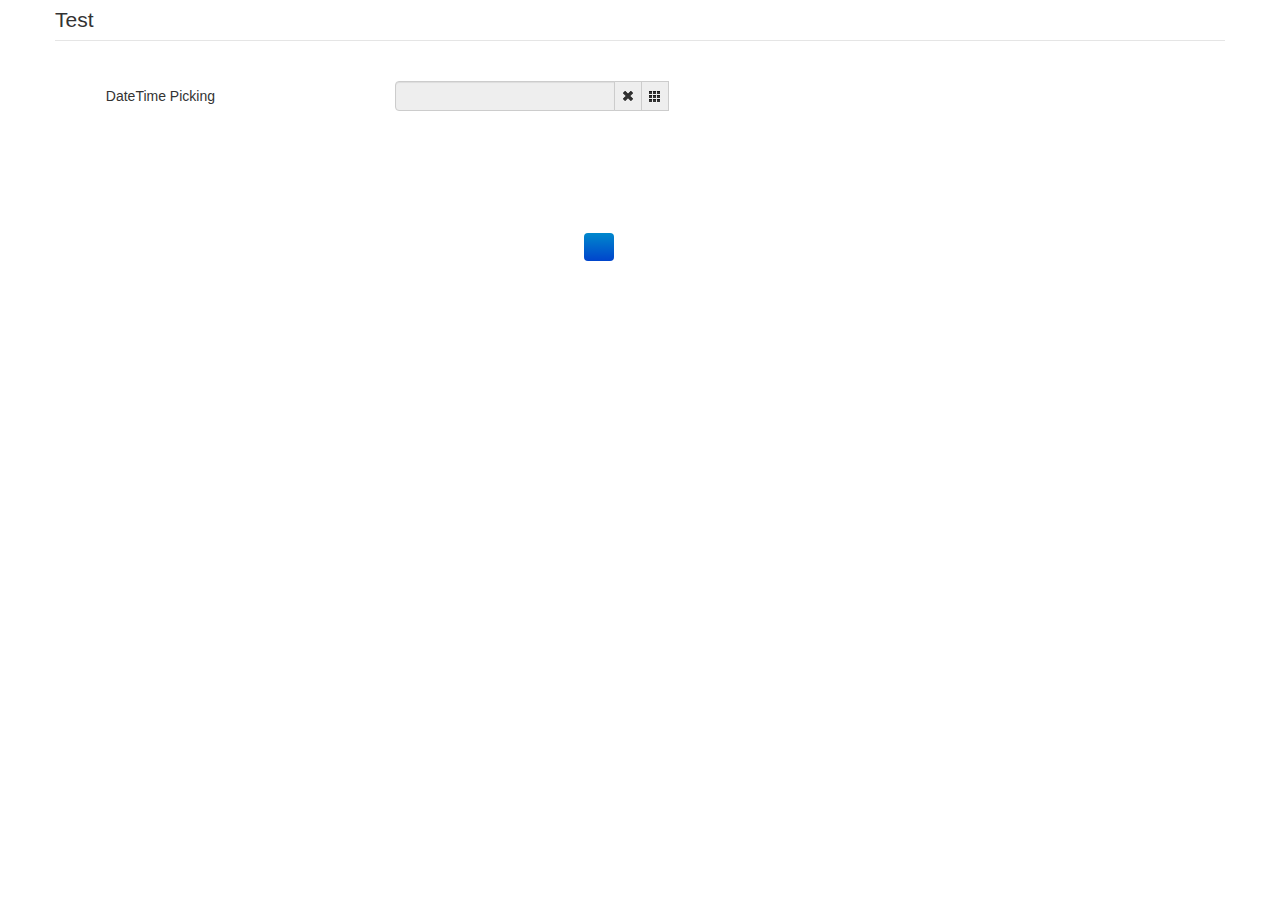
<file: assets/bootstrap-datetimepicker/sample/index.html>
<!DOCTYPE html>
<html>
<head>
    <title></title>
    <link href="./bootstrap/css/bootstrap.min.css" rel="stylesheet" media="screen">
    <link href="../css/datetimepicker.css" rel="stylesheet" media="screen">
</head>

<body>
<div class="container">
    <form action="" class="form-horizontal">
        <fieldset>
            <legend>Test</legend>
            <div class="control-group">
                <label class="control-label">DateTime Picking</label>
                <div class="controls input-append date form_datetime" data-date="1979-09-16T05:25:07Z" data-date-format="dd MM yyyy - HH:ii p" data-link-field="dtp_input1">
                    <input size="16" type="text" value="" readonly>
                    <span class="add-on"><i class="icon-remove"></i></span>
					<span class="add-on"><i class="icon-th"></i></span>
                </div>
				<input type="hidden" id="dtp_input1" value="" /><br/>
            </div>
			<!--div class="control-group">
                <label class="control-label">Date Picking</label>
                <div class="controls input-append date form_date" data-date="" data-date-format="dd MM yyyy" data-link-field="dtp_input2" data-link-format="yyyy-mm-dd">
                    <input size="16" type="text" value="" readonly>
                    <span class="add-on"><i class="icon-remove"></i></span>
					<span class="add-on"><i class="icon-th"></i></span>
                </div>
				<input type="hidden" id="dtp_input2" value="" /><br/>
            </div>
			<div class="control-group">
                <label class="control-label">Time Picking</label>
                <div class="controls input-append date form_time" data-date="" data-date-format="hh:ii" data-link-field="dtp_input3" data-link-format="hh:ii">
                    <input size="16" type="text" value="" readonly>
                    <span class="add-on"><i class="icon-remove"></i></span>
					<span class="add-on"><i class="icon-th"></i></span>
                </div>
				<input type="hidden" id="dtp_input3" value="" /><br/>
            </div-->
        </fieldset>
    </form>
</div>

<script type="text/javascript" src="./jquery/jquery-1.8.3.min.js" charset="UTF-8"></script>
<script type="text/javascript" src="./bootstrap/js/bootstrap.min.js"></script>
<script type="text/javascript" src="../js/bootstrap-datetimepicker.js" charset="UTF-8"></script>
<script type="text/javascript" src="../js/locales/bootstrap-datetimepicker.fr.js" charset="UTF-8"></script>
<script type="text/javascript">
    $('.form_datetime').datetimepicker({
        //language:  'fr',
        weekStart: 1,
        todayBtn:  1,
		autoclose: 1,
		todayHighlight: 1,
		startView: 2,
		forceParse: 0,
        showMeridian: 1
    });
	/*$('.form_date').datetimepicker({
        language:  'fr',
        weekStart: 1,
        todayBtn:  1,
		autoclose: 1,
		todayHighlight: 1,
		startView: 2,
		minView: 2,
		forceParse: 0
    });
	$('.form_time').datetimepicker({
        language:  'fr',
        weekStart: 1,
        todayBtn:  1,
		autoclose: 1,
		todayHighlight: 1,
		startView: 1,
		minView: 0,
		maxView: 1,
		forceParse: 0
    });*/
</script>

</body>
</html>
</file>
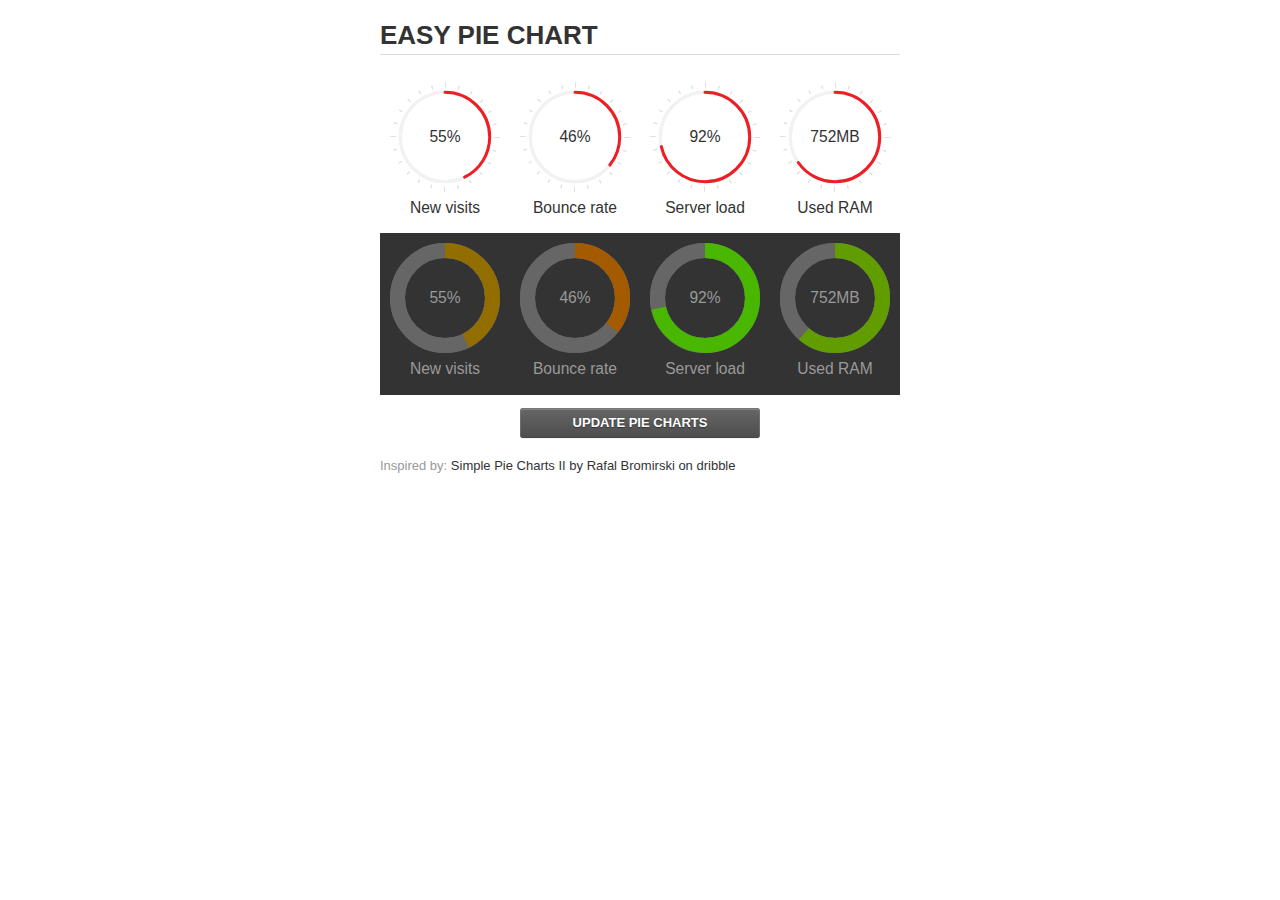
<file: assets/jquery-easy-pie-chart/examples/index.html>
<!doctype html>
<html>
    <head>
        <meta charset="utf-8">
        <title>Easy Pie Chart</title>
        <script type="text/javascript" src="https://ajax.googleapis.com/ajax/libs/jquery/1.7.2/jquery.min.js"></script>
        <script type="text/javascript" src="http://html5shiv.googlecode.com/svn/trunk/html5.js"></script>
        <script type="text/javascript" src="excanvas.js"></script>
        <script type="text/javascript" src="../jquery.easy-pie-chart.js"></script>

        <link rel="stylesheet" type="text/css" href="style.css" media="screen">
        <link rel="stylesheet" type="text/css" href="../jquery.easy-pie-chart.css" media="screen">

        <meta name="viewport" content="width=device-width, initial-scale=1.0">

        <script type="text/javascript">
            var initPieChart = function() {
                $('.percentage').easyPieChart({
                    animate: 1000
                });
                $('.percentage-light').easyPieChart({
                    barColor: function(percent) {
                        percent /= 100;
                        return "rgb(" + Math.round(255 * (1-percent)) + ", " + Math.round(255 * percent) + ", 0)";
                    },
                    trackColor: '#666',
                    scaleColor: false,
                    lineCap: 'butt',
                    lineWidth: 15,
                    animate: 1000
                });

                $('.updateEasyPieChart').on('click', function(e) {
                  e.preventDefault();
                  $('.percentage, .percentage-light').each(function() {
                    var newValue = Math.round(100*Math.random());
                    $(this).data('easyPieChart').update(newValue);
                    $('span', this).text(newValue);
                  });
                });
            };
        </script>
    </head>
    <body onload="initPieChart();">
        <div class="container">
            <h1>EASY PIE CHART</h1>
            <div class="chart">
                <div class="percentage success" data-percent="55"><span>55</span>%</div>
                <div class="label">New visits</div>
            </div>
            <div class="chart">
                <div class="percentage" data-percent="46"><span>46</span>%</div>
                <div class="label">Bounce rate</div>
            </div>
            <div class="chart">
                <div class="percentage" data-percent="92"><span>92</span>%</div>
                <div class="label">Server load</div>
            </div>
            <div class="chart">
                <div class="percentage" data-percent="84"><span>752</span>MB</div>
                <div class="label">Used RAM</div>
            </div>
            <div style="clear:both;"></div>
            <div class="dark">
                <div class="chart">
                    <div id="sparkline_bar" class="percentage-light" data-percent="55"><span>55</span>%</div>
                    <div class="label">New visits</div>
                </div>
                <div class="chart">
                    <div id="sparkline_bar" class="percentage-light" data-percent="46"><span>46</span>%</div>
                    <div class="label">Bounce rate</div>
                </div>
                <div class="chart">
                    <div class="percentage-light" data-percent="92"><span>92</span>%</div>
                    <div class="label">Server load</div>
                </div>
                <div class="chart">
                    <div class="percentage-light" data-percent="84"><span>752</span>MB</div>
                    <div class="label">Used RAM</div>
                </div>
                <div style="clear:both;"></div>
            </div>

            <p><a href="#" class="button updateEasyPieChart">Update pie charts</a></p>

            <p class="credits">Inspired by: <a href="http://drbl.in/ezuc" target="_blank">Simple Pie Charts II by Rafal Bromirski on dribble</a></p>
        </div>
    </body>
</html>
</file>
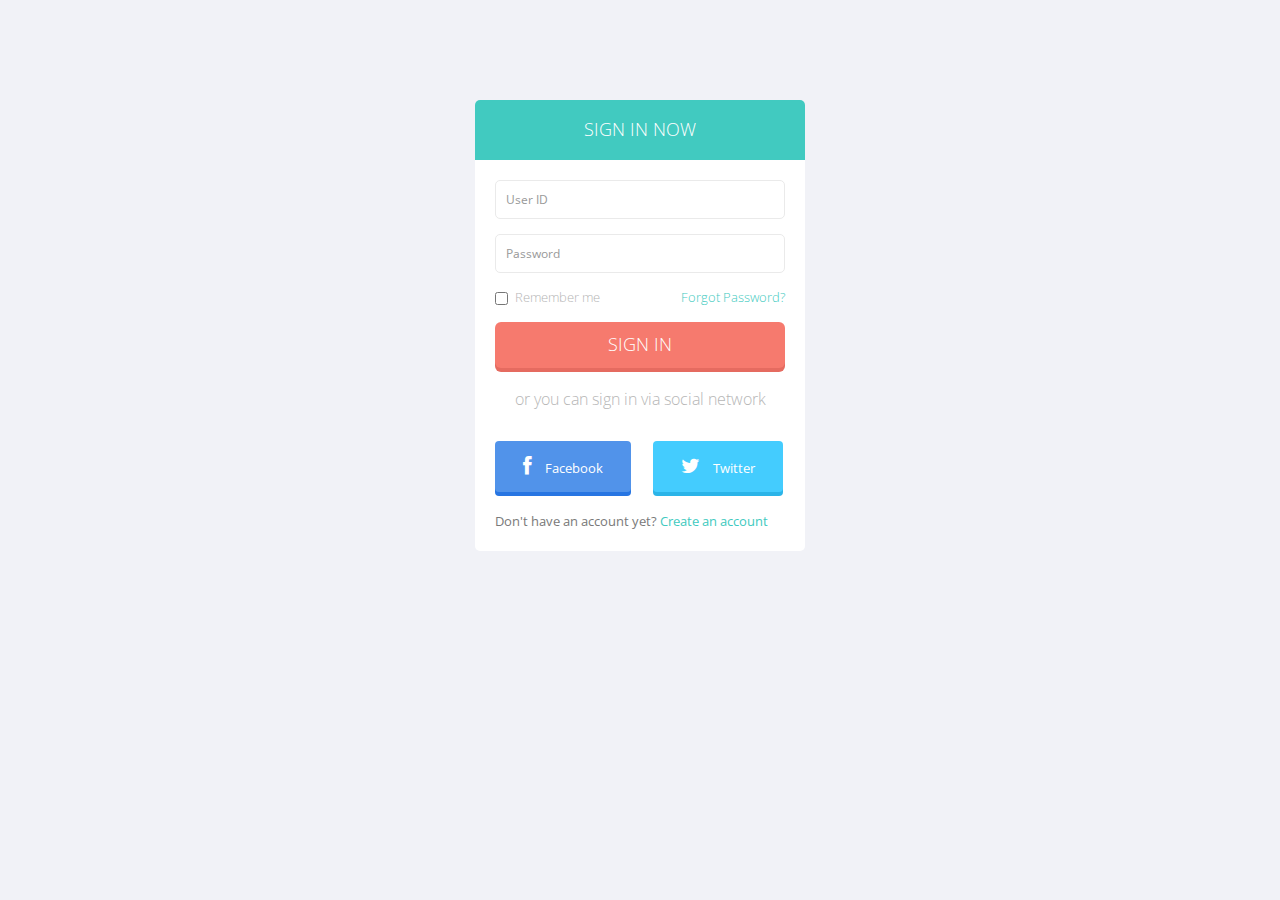
<file: login.html>
<!DOCTYPE html>
<html lang="en">
<head>
    <meta charset="utf-8">
    <meta name="viewport" content="width=device-width, initial-scale=1.0">
    <meta name="description" content="">
    <meta name="author" content="Mosaddek">
    <meta name="keyword" content="FlatLab, Dashboard, Bootstrap, Admin, Template, Theme, Responsive, Fluid, Retina">
    <link rel="shortcut icon" href="img/favicon.png">

    <title>Salemate - login</title>

    <!-- Bootstrap core CSS -->
    <link href="css/bootstrap.min.css" rel="stylesheet">
    <link href="css/bootstrap-reset.css" rel="stylesheet">
    <!--external css-->
    <link href="assets/font-awesome/css/font-awesome.css" rel="stylesheet" />
    <!-- Custom styles for this template -->
    <link href="css/backend-style.css" rel="stylesheet">
    <link href="css/backend-style-responsive.css" rel="stylesheet" />

    <!-- HTML5 shim and Respond.js IE8 support of HTML5 tooltipss and media queries -->
    <!--[if lt IE 9]>
    <script src="js/html5shiv.js"></script>
    <script src="js/respond.min.js"></script>
    <![endif]-->
</head>

  <body class="login-body">

    <div class="container">

      <form class="form-signin" action="index.html">
        <h2 class="form-signin-heading">sign in now</h2>
        <div class="login-wrap">
            <input type="text" class="form-control" placeholder="User ID" autofocus>
            <input type="password" class="form-control" placeholder="Password">
            <label class="checkbox">
                <input type="checkbox" value="remember-me"> Remember me
                <span class="pull-right">
                    <a data-toggle="modal" href="#myModal"> Forgot Password?</a>

                </span>
            </label>
            <button class="btn btn-lg btn-login btn-block" type="submit">Sign in</button>
            <p>or you can sign in via social network</p>
            <div class="login-social-link">
                <a href="index.html" class="facebook">
                    <i class="icon-facebook"></i>
                    Facebook
                </a>
                <a href="index.html" class="twitter">
                    <i class="icon-twitter"></i>
                    Twitter
                </a>
            </div>
            <div class="registration">
                Don't have an account yet?
                <a class="" href="registration.html">
                    Create an account
                </a>
            </div>

        </div>

          <!-- Modal -->
          <div aria-hidden="true" aria-labelledby="myModalLabel" role="dialog" tabindex="-1" id="myModal" class="modal fade">
              <div class="modal-dialog">
                  <div class="modal-content">
                      <div class="modal-header">
                          <button type="button" class="close" data-dismiss="modal" aria-hidden="true">&times;</button>
                          <h4 class="modal-title">Forgot Password ?</h4>
                      </div>
                      <div class="modal-body">
                          <p>Enter your e-mail address below to reset your password.</p>
                          <input type="text" name="email" placeholder="Email" autocomplete="off" class="form-control placeholder-no-fix">

                      </div>
                      <div class="modal-footer">
                          <button data-dismiss="modal" class="btn btn-default" type="button">Cancel</button>
                          <button class="btn btn-success" type="button">Submit</button>
                      </div>
                  </div>
              </div>
          </div>
          <!-- modal -->

      </form>

    </div>



    <!-- js placed at the end of the document so the pages load faster -->
    <script src="js/jquery.js"></script>
    <script src="js/bootstrap.min.js"></script>


  </body>
</html>
</file>
<file: assets/jquery-easy-pie-chart/examples/style.css>
body {
    font: 13px/1.4 'Helvetica Neue', 'Helvetica','Arial', sans-serif;
    color: #333;
}

.container {
    width: 520px;
    margin: auto;
}

h1 {
    border-bottom: 1px solid #d9d9d9;
}

a {
    color: #be2221;
    text-decoration: none;
}

.chart {
    float: left;
    margin: 10px;
}

.percentage,
.label {
    text-align: center;
    color: #333;
    font-weight: 100;
    font-size: 1.2em;
    margin-bottom: 0.3em;
}

.credits {
    padding-top: 0.5em;
    clear: both;
    color: #999;
}

.credits a {
    color: #333;
}

.dark {
    background: #333;
}

.dark .percentage-light,
.dark .label {
    text-align: center;
    color: #999;
    font-weight: 100;
    font-size: 1.2em;
    margin-bottom: 0.3em;
}


.button {
  -webkit-box-shadow: inset 0 0 1px #000, inset 0 1px 0 1px rgba(255,255,255,0.2), 0 1px 1px -1px rgba(0, 0, 0, .5);
  -moz-box-shadow: inset 0 0 1px #000, inset 0 1px 0 1px rgba(255,255,255,0.2), 0 1px 1px -1px rgba(0, 0, 0, .5);
  box-shadow: inset 0 0 1px #000, inset 0 1px 0 1px rgba(255,255,255,0.2), 0 1px 1px -1px rgba(0, 0, 0, .5);
  -webkit-border-radius: 3px;
  -moz-border-radius: 3px;
  border-radius: 3px;
  padding: 6px 20px;
  font-weight: bold;
  text-transform: uppercase;
  display: block;
  margin: auto;
  max-width: 200px;
  text-align: center;
  background-color: #5c5c5c;
  background-image: -moz-linear-gradient(top, #666666, #4d4d4d);
  background-image: -ms-linear-gradient(top, #666666, #4d4d4d);
  background-image: -webkit-gradient(linear, 0 0, 0 100%, from(#666666), to(#4d4d4d));
  background-image: -webkit-linear-gradient(top, #666666, #4d4d4d);
  background-image: -o-linear-gradient(top, #666666, #4d4d4d);
  background-image: linear-gradient(top, #666666, #4d4d4d);
  background-repeat: repeat-x;
  filter: progid:DXImageTransform.Microsoft.gradient(startColorstr='#666666', endColorstr='#4d4d4d', GradientType=0);
  color: #ffffff;
  text-shadow: 0 1px 1px #333333;
}
.button:hover {
  color: #ffffff;
  text-decoration: none;
  background-color: #616161;
  background-image: -moz-linear-gradient(top, #6b6b6b, #525252);
  background-image: -ms-linear-gradient(top, #6b6b6b, #525252);
  background-image: -webkit-gradient(linear, 0 0, 0 100%, from(#6b6b6b), to(#525252));
  background-image: -webkit-linear-gradient(top, #6b6b6b, #525252);
  background-image: -o-linear-gradient(top, #6b6b6b, #525252);
  background-image: linear-gradient(top, #6b6b6b, #525252);
  background-repeat: repeat-x;
  filter: progid:DXImageTransform.Microsoft.gradient(startColorstr='#6b6b6b', endColorstr='#525252', GradientType=0);
}
.button:active {
  background-color: #575757;
  background-image: -moz-linear-gradient(top, #616161, #474747);
  background-image: -ms-linear-gradient(top, #616161, #474747);
  background-image: -webkit-gradient(linear, 0 0, 0 100%, from(#616161), to(#474747));
  background-image: -webkit-linear-gradient(top, #616161, #474747);
  background-image: -o-linear-gradient(top, #616161, #474747);
  background-image: linear-gradient(top, #616161, #474747);
  background-repeat: repeat-x;
  filter: progid:DXImageTransform.Microsoft.gradient(startColorstr='#616161', endColorstr='#474747', GradientType=0);
  -webkit-transform: translate(0, 1px);
  -moz-transform: translate(0, 1px);
  -ms-transform: translate(0, 1px);
  -o-transform: translate(0, 1px);
  transform: translate(0, 1px);
}
.button:disabled {
  background-color: #dddddd;
  background-image: -moz-linear-gradient(top, #e7e7e7, #cdcdcd);
  background-image: -ms-linear-gradient(top, #e7e7e7, #cdcdcd);
  background-image: -webkit-gradient(linear, 0 0, 0 100%, from(#e7e7e7), to(#cdcdcd));
  background-image: -webkit-linear-gradient(top, #e7e7e7, #cdcdcd);
  background-image: -o-linear-gradient(top, #e7e7e7, #cdcdcd);
  background-image: linear-gradient(top, #e7e7e7, #cdcdcd);
  background-repeat: repeat-x;
  filter: progid:DXImageTransform.Microsoft.gradient(startColorstr='#e7e7e7', endColorstr='#cdcdcd', GradientType=0);
  color: #939393;
  text-shadow: 0 1px 1px #fff;
}

@media screen and (max-device-width: 480px) {
  .container{
    width: 100%;
  }
}
</file>
<file: css/backend-style-responsive.css>
@media (min-width: 980px) {
    /*-----*/
    .custom-bar-chart {
        margin-bottom: 40px;
    }
}

@media (min-width: 768px) and (max-width: 979px) {

    .mail-box .sm-side {
        width: 30%;
    }

    .mail-box .lg-side {
        width: 70%;
    }
    /*-----*/
    .custom-bar-chart {
        margin-bottom: 40px;
    }

}

@media (max-width: 768px) {

    .header {
        position: absolute;
    }

    /*sidebar*/

    #sidebar {
        height: auto;
        overflow: hidden;
        position: absolute;
        width: 100%;
        z-index: 1001;
    }


    /* body container */
    #main-content {
        margin: 0px!important;
        position: none !important;
    }

    #sidebar > ul > li > a > span {
        line-height: 35px;
    }

    #sidebar > ul > li {
        margin: 0 10px 5px 10px;
    }
    #sidebar > ul > li > a {
        height:35px;
        line-height:35px;
        padding: 0 10px;
        text-align: left;
    }
    #sidebar > ul > li > a i{
        /*display: none !important;*/
    }

    .mail-info, .mail-info:hover {
        display: none !important;
    }
    #sidebar ul > li > a .arrow, #sidebar > ul > li > a .arrow.open {
        margin-right: 10px;
        margin-top: 15px;
    }

    #sidebar ul > li.active > a .arrow, #sidebar ul > li > a:hover .arrow, #sidebar ul > li > a:focus .arrow,
    #sidebar > ul > li.active > a .arrow.open, #sidebar > ul > li > a:hover .arrow.open, #sidebar > ul > li > a:focus .arrow.open{
        margin-top: 15px;
    }

    #sidebar > ul > li > a, #sidebar > ul > li > ul.sub > li {
        width: 100%;
    }
    #sidebar > ul > li > ul.sub > li > a {
        background: transparent !important ;
    }
    #sidebar > ul > li > ul.sub > li > a:hover {
        /*background: #4A8BC2 !important ;*/
    }


    /* sidebar */
    #sidebar {
        margin: 0px !important;
    }

    /* sidebar collabler */
    #sidebar .btn-navbar.collapsed .arrow {
        display: none;
    }

    #sidebar .btn-navbar .arrow {
        position: absolute;
        right: 35px;
        width: 0;
        height: 0;
        top:48px;
        border-bottom: 15px solid #282e36;
        border-left: 15px solid transparent;
        border-right: 15px solid transparent;
    }


    /*---------*/

    .btn {
        margin-bottom: 5px;
    }


    .mail-box aside {
        display: block;
    }

    .mail-box .sm-side , .mail-box .lg-side{
        width: 100% ;
    }

    /* full calendar fix */
    .fc-header-right {
        left:25px;
        position: absolute;
    }

    .fc-header-left .fc-button {
        margin: 0px !important;
        top: -10px !important;
    }

    .fc-header-right .fc-button {
        margin: 0px !important;
        top: -50px !important;
    }

    .fc-state-active, .fc-state-active .fc-button-inner, .fc-state-hover, .fc-state-hover .fc-button-inner {
        background: none !important;
        color: #FFFFFF !important;
    }

    .fc-state-default, .fc-state-default .fc-button-inner {
        background: none !important;
    }

    .fc-button {
        border: none !important;
        margin-right: 2px;
    }

    .fc-view {
        top: 0px !important;
    }

    .fc-button .fc-button-inner {
        margin: 0px !important;
        padding: 2px !important;
        border: none !important;
        margin-right: 2px !important;
        background-color: #fafafa !important;
        background-image: -moz-linear-gradient(top, #fafafa, #efefef) !important;
        background-image: -webkit-gradient(linear, 0 0, 0 100%, from(#fafafa), to(#efefef)) !important;
        background-image: -webkit-linear-gradient(top, #fafafa, #efefef) !important;
        background-image: -o-linear-gradient(top, #fafafa, #efefef) !important;
        background-image: linear-gradient(to bottom, #fafafa, #efefef) !important;
        filter: progid:dximagetransform.microsoft.gradient(startColorstr='#fafafa', endColorstr='#efefef', GradientType=0) !important;
        -webkit-box-shadow: 0 1px 0px rgba(255, 255, 255, .8) !important;
        -moz-box-shadow: 0 1px 0px rgba(255, 255, 255, .8) !important;
        box-shadow: 0 1px 0px rgba(255, 255, 255, .8) !important;
        -webkit-border-radius: 3px !important;
        -moz-border-radius: 3px !important;
        border-radius: 3px !important;
        color: #646464 !important;
        border: 1px solid #ddd !important;
        text-shadow: 0 1px 0px rgba(255, 255, 255, .6) !important;
        text-align: center;
    }

    .fc-button.fc-state-disabled .fc-button-inner {
        color: #bcbbbb !important;
    }

    .fc-button.fc-state-active .fc-button-inner {
        background-color: #e5e4e4 !important;
        background-image: -moz-linear-gradient(top, #e5e4e4, #dddcdc) !important;
        background-image: -webkit-gradient(linear, 0 0, 0 100%, from(#e5e4e4), to(#dddcdc)) !important;
        background-image: -webkit-linear-gradient(top, #e5e4e4, #dddcdc) !important;
        background-image: -o-linear-gradient(top, #e5e4e4, #dddcdc) !important;
        background-image: linear-gradient(to bottom, #e5e4e4, #dddcdc) !important;
        filter: progid:dximagetransform.microsoft.gradient(startColorstr='#e5e4e4', endColorstr='#dddcdc', GradientType=0) !important;
    }

    .fc-content {
        margin-top: 50px;
    }

    .fc-header-title h2 {
        line-height: 40px !important;
        font-size: 12px !important;
    }

    .fc-header {
        margin-bottom:0px !important;
    }

    /*--*/

    /*.chart-position {*/
        /*margin-top: 0px;*/
    /*}*/

    .timeline-desk .album a {
        margin-bottom: 5px;
        margin-right: 4px;
    }

    .stepy-titles li {
        margin: 10px 3px;
    }

    .mail-option .btn {
        margin-bottom: 0;
    }

    .boxed-page .container #sidebar {
        position:absolute;
    }

    /*--horizontal menu--*/
    .full-width .navbar-toggle {
        border: 1px solid #eaeaea;
    }
    .full-width .navbar-toggle .icon-bar {
        background: #c7c7c7;
    }

    .full-width .navbar-toggle {
        float: left;
        margin-top: 12px;
    }

    .horizontal-menu {
        float: left;
        margin-left:0px;
        width: 70%;
        margin-top: 10px;
    }

    .top-nav {
        position: absolute;
        right: 10px;
        top: 0px;
    }

    .horizontal-menu .navbar-nav > li > a {
        padding-bottom: 10px;
        padding-top: 10px;
    }
    /*-----*/
    .custom-bar-chart {
        margin-bottom: 40px;
    }

    /*menu icon plus minus*/
    .dcjq-icon {
        top: 10px;
    }
    ul.sidebar-menu li ul.sub li a {
        padding: 0;
    }

    /*---*/

    .img-responsive {
        width: 100%;
    }

}



@media (max-width: 480px) {

    .notify-row, .search, .dont-show , .inbox-head .sr-input, .inbox-head .sr-btn{
        display: none;
    }

    .mail-box aside {
        display: block;
    }

    .mail-box .sm-side , .mail-box .lg-side{
        width: 100% ;
    }

    #top_menu .nav > li, ul.top-menu > li {
        float: right;
    }
    .hidden-phone {
        display: none !important;
    }

    .dataTables_filter {
        float: left;
    }

    .dataTables_info {
        margin-bottom: 10px;
    }

    .mail-option .btn {
        margin-bottom: 0;
    }

    .mail-option .inbox-pagination {
        margin-top: 10px;
        float: left;
    }

    .chart-position {
       margin-top: 0px;
     }
    /*--horizontal menu--*/
    .full-width .navbar-toggle {
        border: 1px solid #eaeaea;
    }
    .full-width .navbar-toggle .icon-bar {
        background: #c7c7c7;
    }

    .full-width .navbar-toggle {
        float: left;
        margin-top: 12px;
    }

    .horizontal-menu {
        float: left;
        margin-left:0px;
        width: 100%;
    }

    .top-nav {
        position: absolute;
        right: 10px;
        top: 0px;
    }

    .horizontal-menu .navbar-nav > li > a {
        padding-bottom: 10px;
        padding-top: 10px;
    }

    .ms-container {
        width: 100%;
    }
}

@media (max-width:320px) {
    .login-social-link a {
        padding: 15px 17px !important;
    }

    .notify-row, .search, .dont-show, .inbox-head .sr-input, .inbox-head .sr-btn {
        display: none;
    }

    .mail-box aside {
        display: block ;
    }

    .mail-box .sm-side , .mail-box .lg-side{
        width: 100% ;
    }

    #top_menu .nav > li, ul.top-menu > li {
        float: right;
    }

    .hidden-phone {
        display: none !important;
    }

    .dataTables_filter {
        float: left;
    }

    .dataTables_info {
        margin-bottom: 10px;
    }

    .mail-option .btn {
        margin-bottom: 0;
    }

    .mail-option .inbox-pagination {
        margin-top: 10px;
        float: left;
    }

    .chart-position {
        margin-top: 0px;
    }

    .lock-wrapper {
        margin: 10% auto;
        max-width: 310px;
    }
    .lock-input {
        width: 82%;
    }
}
</file>
<file: assets/bootstrap-datetimepicker/css/datetimepicker.css>
/*!
 * Datetimepicker for Bootstrap
 *
 * Copyright 2012 Stefan Petre
 * Improvements by Andrew Rowls
 * Licensed under the Apache License v2.0
 * http://www.apache.org/licenses/LICENSE-2.0
 *
 */
.datetimepicker {
  padding: 4px;
  margin-top: 1px;
  -webkit-border-radius: 4px;
  -moz-border-radius: 4px;
  border-radius: 4px;
  direction: ltr;
  /*.dow {
		border-top: 1px solid #ddd !important;
	}*/

}
.datetimepicker-inline {
  width: 220px;
}
.datetimepicker.datetimepicker-rtl {
  direction: rtl;
}
.datetimepicker.datetimepicker-rtl table tr td span {
  float: right;
}
.datetimepicker-dropdown, .datetimepicker-dropdown-left {
  top: 0;
  left: 0;
}
[class*=" datetimepicker-dropdown"]:before {
  content: '';
  display: inline-block;
  border-left: 7px solid transparent;
  border-right: 7px solid transparent;
  border-bottom: 7px solid #ccc;
  border-bottom-color: rgba(0, 0, 0, 0.2);
  position: absolute;
}
[class*=" datetimepicker-dropdown"]:after {
  content: '';
  display: inline-block;
  border-left: 6px solid transparent;
  border-right: 6px solid transparent;
  border-bottom: 6px solid #ffffff;
  position: absolute;
}
[class*=" datetimepicker-dropdown-top"]:before {
  content: '';
  display: inline-block;
  border-left: 7px solid transparent;
  border-right: 7px solid transparent;
  border-top: 7px solid #ccc;
  border-top-color: rgba(0, 0, 0, 0.2);
  border-bottom: 0;
}
[class*=" datetimepicker-dropdown-top"]:after {
  content: '';
  display: inline-block;
  border-left: 6px solid transparent;
  border-right: 6px solid transparent;
  border-top: 6px solid #ffffff;
  border-bottom: 0;
}
.datetimepicker-dropdown-bottom-left:before {
  top: -7px;
  right: 6px;
}
.datetimepicker-dropdown-bottom-left:after {
  top: -6px;
  right: 7px;
}
.datetimepicker-dropdown-bottom-right:before {
  top: -7px;
  left: 6px;
}
.datetimepicker-dropdown-bottom-right:after {
  top: -6px;
  left: 7px;
}
.datetimepicker-dropdown-top-left:before {
  bottom: -7px;
  right: 6px;
}
.datetimepicker-dropdown-top-left:after {
  bottom: -6px;
  right: 7px;
}
.datetimepicker-dropdown-top-right:before {
  bottom: -7px;
  left: 6px;
}
.datetimepicker-dropdown-top-right:after {
  bottom: -6px;
  left: 7px;
}
.datetimepicker > div {
  display: none;
}
.datetimepicker.minutes div.datetimepicker-minutes {
    display: block;
}
.datetimepicker.hours div.datetimepicker-hours {
    display: block;
}
.datetimepicker.days div.datetimepicker-days {
    display: block;
}
.datetimepicker.months div.datetimepicker-months {
  display: block;
}
.datetimepicker.years div.datetimepicker-years {
  display: block;
}
.datetimepicker table {
  margin: 0;
}
.datetimepicker  td,
.datetimepicker th {
  text-align: center;
  width: 20px;
  height: 20px;
  -webkit-border-radius: 4px;
  -moz-border-radius: 4px;
  border-radius: 4px;
  border: none;
}
.table-striped .datetimepicker table tr td,
.table-striped .datetimepicker table tr th {
  background-color: transparent;
}
.datetimepicker table tr td.minute:hover {
    background: #eeeeee;
    cursor: pointer;
}
.datetimepicker table tr td.hour:hover {
    background: #eeeeee;
    cursor: pointer;
}
.datetimepicker table tr td.day:hover {
    background: #eeeeee;
    cursor: pointer;
}
.datetimepicker table tr td.old,
.datetimepicker table tr td.new {
  color: #999999;
}
.datetimepicker table tr td.disabled,
.datetimepicker table tr td.disabled:hover {
  background: none;
  color: #999999;
  cursor: default;
}
.datetimepicker table tr td.today,
.datetimepicker table tr td.today:hover,
.datetimepicker table tr td.today.disabled,
.datetimepicker table tr td.today.disabled:hover {
  background-color: #fde19a;
  background-image: -moz-linear-gradient(top, #fdd49a, #fdf59a);
  background-image: -ms-linear-gradient(top, #fdd49a, #fdf59a);
  background-image: -webkit-gradient(linear, 0 0, 0 100%, from(#fdd49a), to(#fdf59a));
  background-image: -webkit-linear-gradient(top, #fdd49a, #fdf59a);
  background-image: -o-linear-gradient(top, #fdd49a, #fdf59a);
  background-image: linear-gradient(top, #fdd49a, #fdf59a);
  background-repeat: repeat-x;
  filter: progid:DXImageTransform.Microsoft.gradient(startColorstr='#fdd49a', endColorstr='#fdf59a', GradientType=0);
  border-color: #fdf59a #fdf59a #fbed50;
  border-color: rgba(0, 0, 0, 0.1) rgba(0, 0, 0, 0.1) rgba(0, 0, 0, 0.25);
  filter: progid:DXImageTransform.Microsoft.gradient(enabled=false);
}
.datetimepicker table tr td.today:hover,
.datetimepicker table tr td.today:hover:hover,
.datetimepicker table tr td.today.disabled:hover,
.datetimepicker table tr td.today.disabled:hover:hover,
.datetimepicker table tr td.today:active,
.datetimepicker table tr td.today:hover:active,
.datetimepicker table tr td.today.disabled:active,
.datetimepicker table tr td.today.disabled:hover:active,
.datetimepicker table tr td.today.active,
.datetimepicker table tr td.today:hover.active,
.datetimepicker table tr td.today.disabled.active,
.datetimepicker table tr td.today.disabled:hover.active,
.datetimepicker table tr td.today.disabled,
.datetimepicker table tr td.today:hover.disabled,
.datetimepicker table tr td.today.disabled.disabled,
.datetimepicker table tr td.today.disabled:hover.disabled,
.datetimepicker table tr td.today[disabled],
.datetimepicker table tr td.today:hover[disabled],
.datetimepicker table tr td.today.disabled[disabled],
.datetimepicker table tr td.today.disabled:hover[disabled] {
  background-color: #fdf59a;
}
.datetimepicker table tr td.today:active,
.datetimepicker table tr td.today:hover:active,
.datetimepicker table tr td.today.disabled:active,
.datetimepicker table tr td.today.disabled:hover:active,
.datetimepicker table tr td.today.active,
.datetimepicker table tr td.today:hover.active,
.datetimepicker table tr td.today.disabled.active,
.datetimepicker table tr td.today.disabled:hover.active {
  background-color: #fbf069 \9;
}
.datetimepicker table tr td.active,
.datetimepicker table tr td.active:hover,
.datetimepicker table tr td.active.disabled,
.datetimepicker table tr td.active.disabled:hover {
  background-color: #006dcc;
  background-image: -moz-linear-gradient(top, #0088cc, #0044cc);
  background-image: -ms-linear-gradient(top, #0088cc, #0044cc);
  background-image: -webkit-gradient(linear, 0 0, 0 100%, from(#0088cc), to(#0044cc));
  background-image: -webkit-linear-gradient(top, #0088cc, #0044cc);
  background-image: -o-linear-gradient(top, #0088cc, #0044cc);
  background-image: linear-gradient(top, #0088cc, #0044cc);
  background-repeat: repeat-x;
  filter: progid:DXImageTransform.Microsoft.gradient(startColorstr='#0088cc', endColorstr='#0044cc', GradientType=0);
  border-color: #0044cc #0044cc #002a80;
  border-color: rgba(0, 0, 0, 0.1) rgba(0, 0, 0, 0.1) rgba(0, 0, 0, 0.25);
  filter: progid:DXImageTransform.Microsoft.gradient(enabled=false);
  color: #fff;
  text-shadow: 0 -1px 0 rgba(0, 0, 0, 0.25);
}
.datetimepicker table tr td.active:hover,
.datetimepicker table tr td.active:hover:hover,
.datetimepicker table tr td.active.disabled:hover,
.datetimepicker table tr td.active.disabled:hover:hover,
.datetimepicker table tr td.active:active,
.datetimepicker table tr td.active:hover:active,
.datetimepicker table tr td.active.disabled:active,
.datetimepicker table tr td.active.disabled:hover:active,
.datetimepicker table tr td.active.active,
.datetimepicker table tr td.active:hover.active,
.datetimepicker table tr td.active.disabled.active,
.datetimepicker table tr td.active.disabled:hover.active,
.datetimepicker table tr td.active.disabled,
.datetimepicker table tr td.active:hover.disabled,
.datetimepicker table tr td.active.disabled.disabled,
.datetimepicker table tr td.active.disabled:hover.disabled,
.datetimepicker table tr td.active[disabled],
.datetimepicker table tr td.active:hover[disabled],
.datetimepicker table tr td.active.disabled[disabled],
.datetimepicker table tr td.active.disabled:hover[disabled] {
  background-color: #0044cc;
}
.datetimepicker table tr td.active:active,
.datetimepicker table tr td.active:hover:active,
.datetimepicker table tr td.active.disabled:active,
.datetimepicker table tr td.active.disabled:hover:active,
.datetimepicker table tr td.active.active,
.datetimepicker table tr td.active:hover.active,
.datetimepicker table tr td.active.disabled.active,
.datetimepicker table tr td.active.disabled:hover.active {
  background-color: #003399 \9;
}
.datetimepicker table tr td span {
  display: block;
  width: 23%;
  height: 54px;
  line-height: 54px;
  float: left;
  margin: 1%;
  cursor: pointer;
  -webkit-border-radius: 4px;
  -moz-border-radius: 4px;
  border-radius: 4px;
}
.datetimepicker .datetimepicker-hours span {
  height: 26px;
  line-height: 26px;
}
.datetimepicker .datetimepicker-hours table tr td span.hour_am,
.datetimepicker .datetimepicker-hours table tr td span.hour_pm {
  width: 14.6%;
}
.datetimepicker .datetimepicker-hours fieldset legend,
.datetimepicker .datetimepicker-minutes fieldset legend {
  margin-bottom: inherit;
  line-height: 30px;
}
.datetimepicker .datetimepicker-minutes span {
  height: 26px;
  line-height: 26px;
}
.datetimepicker table tr td span:hover {
  background: #eeeeee;
}
.datetimepicker table tr td span.disabled,
.datetimepicker table tr td span.disabled:hover {
  background: none;
  color: #999999;
  cursor: default;
}
.datetimepicker table tr td span.active,
.datetimepicker table tr td span.active:hover,
.datetimepicker table tr td span.active.disabled,
.datetimepicker table tr td span.active.disabled:hover {
  background-color: #006dcc;
  background-image: -moz-linear-gradient(top, #0088cc, #0044cc);
  background-image: -ms-linear-gradient(top, #0088cc, #0044cc);
  background-image: -webkit-gradient(linear, 0 0, 0 100%, from(#0088cc), to(#0044cc));
  background-image: -webkit-linear-gradient(top, #0088cc, #0044cc);
  background-image: -o-linear-gradient(top, #0088cc, #0044cc);
  background-image: linear-gradient(top, #0088cc, #0044cc);
  background-repeat: repeat-x;
  filter: progid:DXImageTransform.Microsoft.gradient(startColorstr='#0088cc', endColorstr='#0044cc', GradientType=0);
  border-color: #0044cc #0044cc #002a80;
  border-color: rgba(0, 0, 0, 0.1) rgba(0, 0, 0, 0.1) rgba(0, 0, 0, 0.25);
  filter: progid:DXImageTransform.Microsoft.gradient(enabled=false);
  color: #fff;
  text-shadow: 0 -1px 0 rgba(0, 0, 0, 0.25);
}
.datetimepicker table tr td span.active:hover,
.datetimepicker table tr td span.active:hover:hover,
.datetimepicker table tr td span.active.disabled:hover,
.datetimepicker table tr td span.active.disabled:hover:hover,
.datetimepicker table tr td span.active:active,
.datetimepicker table tr td span.active:hover:active,
.datetimepicker table tr td span.active.disabled:active,
.datetimepicker table tr td span.active.disabled:hover:active,
.datetimepicker table tr td span.active.active,
.datetimepicker table tr td span.active:hover.active,
.datetimepicker table tr td span.active.disabled.active,
.datetimepicker table tr td span.active.disabled:hover.active,
.datetimepicker table tr td span.active.disabled,
.datetimepicker table tr td span.active:hover.disabled,
.datetimepicker table tr td span.active.disabled.disabled,
.datetimepicker table tr td span.active.disabled:hover.disabled,
.datetimepicker table tr td span.active[disabled],
.datetimepicker table tr td span.active:hover[disabled],
.datetimepicker table tr td span.active.disabled[disabled],
.datetimepicker table tr td span.active.disabled:hover[disabled] {
  background-color: #0044cc;
}
.datetimepicker table tr td span.active:active,
.datetimepicker table tr td span.active:hover:active,
.datetimepicker table tr td span.active.disabled:active,
.datetimepicker table tr td span.active.disabled:hover:active,
.datetimepicker table tr td span.active.active,
.datetimepicker table tr td span.active:hover.active,
.datetimepicker table tr td span.active.disabled.active,
.datetimepicker table tr td span.active.disabled:hover.active {
  background-color: #003399 \9;
}
.datetimepicker table tr td span.old {
  color: #999999;
}
.datetimepicker th.switch {
  width: 145px;
}
.datetimepicker thead tr:first-child th,
.datetimepicker tfoot tr:first-child th {
  cursor: pointer;
}
.datetimepicker thead tr:first-child th:hover,
.datetimepicker tfoot tr:first-child th:hover {
  background: #eeeeee;
}
.input-append.date .add-on i,
.input-prepend.date .add-on i {
  cursor: pointer;
  width: 14px;
  height: 14px;
}
</file>
<file: css/backend-style.css>
/*
Template Name: Flat Lab Dashboard build with Bootstrap v3.0.2
Template Version: 1.2.0
Author: Mosaddek Hossain
Website: http://thevectorlab.net/
*/

/* Import fonts */
@import url(http://fonts.googleapis.com/css?family=Open+Sans:400,300,300italic,400italic,600,600italic,700,700italic,800,800italic);

body {
    color: #797979;
    background: #f1f2f7;
    font-family: 'Open Sans', sans-serif;
    padding: 0px !important;
    margin: 0px !important;
    font-size:13px;
}

ul li {
    list-style: none;
}

a, a:hover, a:focus {
    text-decoration: none;
    outline: none;
}
::selection {

    background: #FF6C60;
    color: #fff;
}
::-moz-selection {
    background: #FF6C60;
    color: #fff;
}

#container {
    width: 100%;
    height: 100%;
}

/*login page*/

.login-body {
    background-color: #f1f2f7;
}

.form-signin {
    max-width: 330px;
    margin: 100px auto 0;
    background: #fff;
    border-radius: 5px;
    -webkit-border-radius: 5px;
}

.form-signin h2.form-signin-heading {
    margin: 0;
    padding:20px 15px;
    text-align: center;
    background: #41cac0;
    border-radius: 5px 5px 0 0;
    -webkit-border-radius: 5px 5px 0 0;
    color: #fff;
    font-size: 18px;
    text-transform: uppercase;
    font-weight: 300;
    font-family: 'Open Sans', sans-serif;
}

.form-signin .checkbox {
    margin-bottom: 14px;
}
.form-signin .checkbox {
    font-weight: normal;
    color: #b6b6b6;
    font-weight: 300;
    font-family: 'Open Sans', sans-serif;
}
.form-signin .form-control {
    position: relative;
    font-size: 16px;
    height: auto;
    padding: 10px;
    -webkit-box-sizing: border-box;
    -moz-box-sizing: border-box;
    box-sizing: border-box;
}
.form-signin .form-control:focus {
    z-index: 2;
}
.form-signin input[type="text"], .form-signin input[type="password"] {
    margin-bottom: 15px;
    border-radius: 5px;
    -webkit-border-radius: 5px;
    border: 1px solid #eaeaea;
    box-shadow: none;
    font-size: 12px;
}

.form-signin .btn-login {
    background: #f67a6e;
    color: #fff;
    text-transform: uppercase;
    font-weight: 300;
    font-family: 'Open Sans', sans-serif;
    box-shadow: 0 4px #e56b60;
    margin-bottom: 20px;
}

.form-signin p {
    text-align: center;
    color: #b6b6b6;
    font-size: 16px;
    font-weight: 300;
}

.form-signin a {
    color: #41cac0;
}

.form-signin a:hover {
    color: #b6b6b6;
}

.login-wrap {
    padding: 20px;
}

.login-social-link  {
    display: inline-block;
    margin-top: 20px;
    margin-bottom: 15px;
}

.login-social-link a {
    color: #fff;
    padding: 15px 28px;
    border-radius: 4px;
}

.login-social-link a:hover {
    color: #fff;
}

.login-social-link a i {
    font-size: 20px;
    padding-right: 10px;
}

.login-social-link a.facebook {
    background: #5193ea;
    margin-right: 22px;
    box-shadow: 0 4px #2775e2;
    float:left;
}

.login-social-link a.twitter {
    background: #44ccfe;
    box-shadow: 0 4px #2bb4e8;
    float:left;
}


/*sidebar navigation*/

#sidebar {
    width: 210px;
    height: 100%;
    position: fixed;
    background: #2a3542;
}

#sidebar ul li {
    position: relative;
}

#sidebar .sub-menu > .sub li  {
    padding-left: 32px;
}

#sidebar .sub-menu > .sub li:last-child {
    padding-bottom: 10px;
}

/*LEFT NAVIGATION ICON*/
.dcjq-icon {
    height:17px;
    width:17px;
    display:inline-block;
    background: url(../img/nav-expand.png) no-repeat top;
    border-radius:3px;
    -moz-border-radius:3px;
    -webkit-border-radius:3px;
    position:absolute;
    right:10px;
    top:15px;
}
.active .dcjq-icon {
    background: url(../img/nav-expand.png) no-repeat bottom;
    border-radius:3px;
    -moz-border-radius:3px;
    -webkit-border-radius:3px;
}
/*---*/

.nav-collapse.collapse {
    display: inline;
}

ul.sidebar-menu , ul.sidebar-menu li ul.sub{
    margin: -2px 0 0;
    padding: 0;
}

ul.sidebar-menu {
    margin-top: 75px;
}

#sidebar > ul > li > ul.sub {
    display: none;
}

#sidebar > ul > li.active > ul.sub, #sidebar > ul > li > ul.sub > li > a {
    display: block;
}

ul.sidebar-menu li ul.sub li{
    background: #35404D;
    margin-bottom: 0;
    margin-left: 0;
    margin-right: 0;
}

ul.sidebar-menu li ul.sub li:last-child{
    border-radius: 0 0 4px 4px;
    -webkit-border-radius: 0 0 4px 4px;
}

ul.sidebar-menu li ul.sub li a {
    font-size: 12px;
    padding: 6px 0;
    line-height: 35px;
    height: 35px;
    -webkit-transition: all 0.3s ease;
    -moz-transition: all 0.3s ease;
    -o-transition: all 0.3s ease;
    -ms-transition: all 0.3s ease;
    transition: all 0.3s ease;
    color: #aeb2b7;
}

ul.sidebar-menu li ul.sub li a:hover, ul.sidebar-menu li ul.sub li.active a {
    color: #FF6C60;
    -webkit-transition: all 0.3s ease;
    -moz-transition: all 0.3s ease;
    -o-transition: all 0.3s ease;
    -ms-transition: all 0.3s ease;
    transition: all 0.3s ease;
    display: block;
}

ul.sidebar-menu li{
    /*line-height: 20px !important;*/
    margin-bottom: 5px;
    margin-left:10px;
    margin-right:10px;
}

ul.sidebar-menu li.sub-menu{
    line-height: 15px;
}

ul.sidebar-menu li a span{
    display: inline-block;
}

ul.sidebar-menu li a{
    color: #aeb2b7;
    text-decoration: none;
    display: block;
    padding: 15px 0 15px 10px;
    font-size: 12px;
    outline: none;
    -webkit-transition: all 0.3s ease;
    -moz-transition: all 0.3s ease;
    -o-transition: all 0.3s ease;
    -ms-transition: all 0.3s ease;
    transition: all 0.3s ease;
}

ul.sidebar-menu li a.active, ul.sidebar-menu li a:hover, ul.sidebar-menu li a:focus {
    background: #35404d;
    color: #fff;
    display: block;
    border-radius: 4px;
    -webkit-border-radius: 4px;

    -webkit-transition: all 0.3s ease;
    -moz-transition: all 0.3s ease;
    -o-transition: all 0.3s ease;
    -ms-transition: all 0.3s ease;
    transition: all 0.3s ease;
}


ul.sidebar-menu li a i {
    font-size: 15px;
    padding-right: 6px;
}

ul.sidebar-menu li a:hover i, ul.sidebar-menu li a:focus i {
    color: #FF6C60;
}

ul.sidebar-menu li a.active i {
    color: #FF6C60;
}


.mail-info, .mail-info:hover {
    margin: -3px 6px 0 0;
    font-size: 11px;
}

/*main content*/

#main-content {
    margin-left: 210px;
}

#main-content2 {
    margin-left: none;
}

.header, .footer {
    min-height: 60px;
    /*padding: 0 15px;*/
}

.header {
    position: fixed;
    left: 0;
    right: 0;
    z-index: 1002;
}

.white-bg {
    background: #fff;
    border-bottom: 1px solid #f1f2f7;
}

.wrapper {
    display: inline-block;
    margin-top: 60px;
    padding: 15px;
    width: 100%;
}

a.logo {
    font-size: 21px;
    color: #2e2e2e;
    float: left;
    margin-top: 15px;
    text-transform: uppercase;
}

a.logo:hover, a.logo:focus {
    text-decoration: none;
    outline: none;
}

a.logo span {
    color: #FF6C60;
}


/*notification*/

#top_menu .nav > li, ul.top-menu > li {
    float: left;
}

.notify-row {
    float: left;
    margin-left: 50px;
}

ul.top-menu > li > a {
    color: #666666;
    font-size: 16px;
    border-radius: 4px;
    -webkit-border-radius: 4px;
    border:1px solid #f0f0f8 !important;
    padding: 2px 6px;
    margin-right: 15px;
}

ul.top-menu > li > a:hover, ul.top-menu > li > a:focus {
    border:1px solid #f0f0f8 !important;
    background-color: #fff!important;
    border-color: #f0f0f8 !important;
    text-decoration: none;
    border-radius: 4px;
    -webkit-border-radius: 4px;
    color: #2E2E2E !important;
}

.notify-row .badge {
    position: absolute;
    right: -10px;
    top: -10px;
    z-index: 100;
}

.dropdown-menu.extended {
    max-width: 300px !important;
    min-width: 100px !important;
    top: 42px;
    width: 235px !important;
    padding: 0;
    box-shadow: 0 2px 5px rgba(0, 0, 0, 0.176) !important;
    border: none !important;
    border-radius: 4px;
    -webkit-border-radius: 4px;
}

@media screen and (-webkit-min-device-pixel-ratio:0) {
    /* Safari and Chrome */
    .dropdown-menu.extended  {
        box-shadow: 0 2px 8px rgba(0, 0, 0, 0.176) !important;
    };
    }

.dropdown-menu.extended li p {
    background-color: #F1F2F7;
    color: #666666;
    margin: 0;
    padding: 10px;
    border-radius: 4px 4px 0px 0px;
    -webkit-border-radius: 4px 4px 0px 0px;
}

.dropdown-menu.extended li p.green {
    background-color: #a9d86e;
    color: #fff;
}

.dropdown-menu.extended li p.red {
    background-color: #ff6c60;
    color: #fff;
}

.dropdown-menu.extended li p.yellow {
    background-color: #fcb322;
    color: #fff;
}

.dropdown-menu.extended li a {
    border-bottom: 1px solid #EBEBEB !important;
    font-size: 12px;
    list-style: none;
}

.dropdown-menu.extended li a {
    padding: 15px 10px !important;
    width: 100%;
    display: inline-block;
}

.dropdown-menu.extended li a:hover {
    background-color: #F7F8F9 !important;
    color: #2E2E2E;
}

.dropdown-menu.tasks-bar .task-info .desc {
    font-size: 13px;
    font-weight: normal;
}

.dropdown-menu.tasks-bar .task-info .percent {
    display: inline-block;
    float: right;
    font-size: 13px;
    font-weight: 600;
    padding-left: 10px;
    margin-top: -4px;
}

.dropdown-menu.extended .progress {
    margin-bottom: 0 !important;
    height: 10px;
}

.dropdown-menu.inbox li a .photo img {
    border-radius: 2px 2px 2px 2px;
    float: left;
    height: 40px;
    margin-right: 4px;
    width: 40px;
}

.dropdown-menu.inbox li a .subject {
    display: block;
}

.dropdown-menu.inbox li a .subject .from {
    font-size: 12px;
    font-weight: 600;
}

.dropdown-menu.inbox li a .subject .time {
    font-size: 11px;
    font-style: italic;
    font-weight: bold;
    position: absolute;
    right: 5px;
}

.dropdown-menu.inbox li a .message {
    display: block !important;
    font-size: 11px;
}

.top-nav  {
    margin-top: 7px;
}

.top-nav ul.top-menu > li .dropdown-menu.logout {
    width: 122px !important;

}

.top-nav li.dropdown .dropdown-menu {
    float: right;
    right: 0;
    left: auto;
}

.dropdown-menu.extended.logout > li {
    float: left;
    text-align: center;
    width: 100%;
}

.dropdown-menu.extended.logout > li:last-child {
    float: left;
    text-align: center;
    width: 100%;
    background: #a9d96c;
    border-radius: 0 0 3px 3px;
}

.dropdown-menu.extended.logout > li:last-child > a, .dropdown-menu.extended.logout > li:last-child > a:hover {
    color: #fff;
    border-bottom: none !important;
    text-transform: uppercase;
}

.dropdown-menu.extended.logout > li:last-child > a:hover > i{
    color: #fff;
}

.dropdown-menu.extended.logout > li > a {
    color: #a4abbb;
    border-bottom: none !important;
}

.full-width .dropdown-menu.extended.logout > li > a:hover {
    background: none !important;
    color: #50c8ea !important;
}

.dropdown-menu.extended.logout > li > a:hover {
    background: none !important;
}

.dropdown-menu.extended.logout > li > a:hover i {
    color: #50c8ea;
}

.dropdown-menu.extended.logout > li > a i {
    font-size: 17px;
}

/*.dropdown-menu.extended.logout > li > a > i {
    display: block;
}*/

.top-nav .username {
    font-size: 13px;
    color: #555555;
}

.top-nav ul.top-menu > li > a {
    border: 1px solid #eeeeee;
    border-radius: 4px;
    -webkit-border-radius: 4px;
    padding: 6px;
    background: none;
    margin-right: 0;
}
.top-nav ul.top-menu > li {
    margin-left: 10px;
}

 .top-nav ul.top-menu > li > a:hover, .top-nav ul.top-menu > li > a:focus {
    border:1px solid #F1F2F7;
    background: #F1F2F7;

}

.top-nav .dropdown-menu.extended.logout {
    top: 50px;
}

.top-nav .nav .caret {
    border-bottom-color: #A4AABA;
    border-top-color: #A4AABA;
}
.top-nav ul.top-menu > li > a:hover .caret {
    border-bottom-color: #000;
    border-top-color: #000;
}

.log-arrow-up {
    background: url("../img/arrow-up.png") no-repeat;
    width: 20px;
    height: 11px;
    position: absolute;
    right: 20px;
    top: -10px;
}

/*----*/

.notify-arrow {
    border-style: solid;
    border-width: 0 9px 9px;
    height: 0;
    margin-top: 0;
    opacity: 0;
    position: absolute;
    left: 7px;
    top: -18px;
    transition: all 0.25s ease 0s;
    width: 0;
    z-index: 10;
    margin-top: 10px;
    opacity: 1;
}

.notify-arrow-yellow {
    border-color: transparent transparent #FCB322;
    border-bottom-color: #FCB322 !important;
    border-top-color: #FCB322 !important;
}
.notify-arrow-red {
    border-color: transparent transparent #ff6c60;
    border-bottom-color: #ff6c60 !important;
    border-top-color: #ff6c60 !important;
}
.notify-arrow-green {
    border-color: transparent transparent #a9d86e;
    border-bottom-color: #a9d86e !important;
    border-top-color: #a9d86e !important;
}


/*search*/

.search {
    margin-top: 6px ;
    width: 20px;
    -webkit-transition: all .3s ease;
    -moz-transition: all .3s ease;
    -ms-transition: all .3s ease;
    -o-transition: all .3s ease;
    transition: all .3s ease;
    border: 1px solid #fff;
    box-shadow: none;
    background: url("../img/search-icon.jpg") no-repeat 10px 8px;
    padding:0 5px 0 35px;
    color: #fff;
}

.search:focus {
    margin-top: 5px ;
    width: 180px;
    border: 1px solid #eaeaea;
    box-shadow: none;
    -webkit-transition: all .3s ease;
    -moz-transition: all .3s ease;
    -ms-transition: all .3s ease;
    -o-transition: all .3s ease;
    transition: all .3s ease;
    color: #c8c8c8;
    font-weight: 300;
}

/*--sidebar toggle---*/

.sidebar-toggle-box {
    float: left;
    padding-right: 15px;
    margin-top: 20px;
}

.sidebar-toggle-box .icon-reorder {
    cursor: pointer;
    display: inline-block;
    font-size: 20px;
}


.sidebar-closed > #sidebar > ul {
    display: none;
}

.sidebar-closed #main-content {
    margin-left: 0px;
}

.sidebar-closed #sidebar {
    margin-left: -180px;
}

/*state overview*/

.state-overview .symbol, .state-overview .value {
    display: inline-block;
    text-align: center;
}

.state-overview .value  {
    float: right;

}

.state-overview .value h1, .state-overview .value p  {
    margin: 0;
    padding: 0;
    color: #c6cad6;
}

.state-overview .value h1 {
    font-weight: 300;
}

.state-overview .symbol i {
    color: #fff;
    font-size: 50px;
}

.state-overview .symbol {
    width: 40%;
    padding: 25px 15px;
    -webkit-border-radius: 4px 0px 0px 4px;
    border-radius: 4px 0px 0px 4px;
}

.state-overview .value {
    width: 58%;
    padding-top: 21px;
}

.state-overview .terques {
    background: #6ccac9;
}

.state-overview .red {
    background: #ff6c60;
}

.state-overview .yellow {
    background: #f8d347;
}

.state-overview .blue {
    background: #57c8f2;
}

/*main chart*/

.border-head h3 {
    border-bottom: 1px solid #c9cdd7;
    margin-top: 0;
    margin-bottom: 20px;
    padding-bottom: 5px;
    font-weight: normal;
    font-size: 18px;
    display: inline-block;
    width: 100%;
    font-weight: 300;
}

.custom-bar-chart {
    height: 290px;
    margin-top: 20px;
    margin-left: 10px;
    position: relative;
    border-bottom: 1px solid #c9cdd7;
}

.custom-bar-chart .bar {
    height: 100%;
    position: relative;
    width: 4.3%;
    margin: 0px 2%;
    float: left;
    text-align: center;
    -webkit-border-radius: 5px 5px 0 0;
    -moz-border-radius: 5px 5px 0 0x;
    border-radius: 5px 5px 0 0;
    z-index: 10;
}

.custom-bar-chart .bar .title {
    position: absolute;
    bottom: -30px;
    width: 100%;
    text-align: center;
    font-size: 12px;
}

.custom-bar-chart .bar .value {
    position: absolute;
    bottom: 0;
    background: #bfc2cd;
    color: #bfc2cd;
    width: 100%;
    -webkit-border-radius: 5px 5px 0 0;
    -moz-border-radius: 5px 5px 0 0;
    border-radius: 5px 5px 0 0;
    -webkit-transition: all .3s ease;
    -moz-transition: all .3s ease;
    -ms-transition: all .3s ease;
    -o-transition: all .3s ease;
    transition: all .3s ease;
}



.custom-bar-chart .bar .value:hover {
    background: #e8403f;
    color: #fff;
}

.y-axis {
    color: #555555;
    position: absolute;
    text-align: right;
    width: 100%;
}

.y-axis li {
    border-top: 1px dashed #dbdce0;
    display: block;
    height: 58px;
    width: 100%;
}

.y-axis li:last-child {
    border-top: none;
}

.y-axis li span {
    display: block;
    margin: -10px 0 0 -25px;
    padding: 0 10px;
    width: 40px;
}

.y-axis {
    color: #555555;
    text-align: right;
}




/*spark line*/
.chart {
    display: inline-block;
    text-align: center;
    width: 100%;
}
.chart .heading {
    text-align: left;
}
.chart .heading span {
    display: block;
}
.panel.green-chart .chart-tittle {
    font-size: 16px;
    padding: 15px;
    display: inline-block;
    font-weight:normal;
    background: #99c262;
    width: 100%;
    -webkit-border-radius: 0px 0px 4px 4px;
    border-radius: 0px 0px 4px 4px;
}

#barchart {
    margin-bottom: -15px;
    display: inline-block;
}

.chart-tittle .title {

}

.panel.green-chart .chart-tittle .value {
    float: right;
    color: #c0f080;
}

.panel.green-chart {
    background: #a9d96c;
    color: #fff;
}

.panel.terques-chart {
    background: #41cac0;
    color: #fff;
}

.panel.terques-chart .chart-tittle .value {
    float: right;
    color: #fff;
}

.panel.terques-chart .chart-tittle .value a {
    color: #fff;
    font-size: 12px;
}

.panel.terques-chart .chart-tittle .value a:hover, .panel.terques-chart .chart-tittle .value a.active {
    color: #55f2e7;
    font-size: 12px;
}

.panel.terques-chart .chart-tittle {
    font-size: 16px;
    padding: 15px;
    display: inline-block;
    font-weight:normal;
    background: #39b7ac;
    width: 100%;
    -webkit-border-radius: 0px 0px 4px 4px;
    border-radius: 0px 0px 4px 4px;
}

.inline-block {
    display: inline-block;
}

/**/

.panel-body.chart-texture {
    background: url("../img/chart-texture.jpg");
    -webkit-border-radius: 4px 4px 0px 0px;
    border-radius: 4px 4px 0px 0px;
}


/*personal task*/

.task-thumb {
    width: 90px;
    float: left;
}

.task-thumb img {
    border-radius: 4px;
    -webkit-border-radius: 4px;
}

.task-thumb-details {
    display: inline-block;
    margin: 25px 0 0 10px;
}

.task-progress {
    float: left;
}

.task-thumb-details h1, .task-thumb-details h1 a, .task-progress h1, .task-progress h1 a {
    color: #39b5aa;
    font-size: 18px;
    margin: 0;
    padding: 0;
    font-weight: 400;
}

.task-thumb-details p, .task-progress p {
    padding-top: 5px;
    color: #a4aaba;
}


.personal-task tbody tr td{
    padding: 11px 15px;
    border-color: #eeeff1;
}

.personal-task tbody tr td i {
    font-size: 20px;
    color: #c7cbd4;
}

.personal-task.table-hover > tbody > tr:hover > td,
.table-hover > tbody > tr:hover > th {
    background-color: #f7f8fc;
}

.personal-task.table-hover > tbody > tr:hover > td i{
    color: #39b5aa;
}

.personal-task > tbody > tr > td:last-child {
    text-align: right;
}

.task-option {
    float: right;
}

.task-option select{
    height: 35px;
    border: 1px solid #eaeaea;
    border-radius: 4px;
    -webkit-border-radius: 4px;
    padding: 8px;
    color: #a4abbb;
}

.progress-panel {
    padding-bottom: 5px;
}

/*badge*/

.badge.bg-primary {
    background: #8075c4;
}

.badge.bg-success {
    background: #a9d86e;
}

.badge.bg-warning {
    background: #FCB322;
}

.badge.bg-important {
    background: #ff6c60;
}

.badge.bg-info {
    background: #41cac0;
}

.badge.bg-inverse {
    background: #2A3542;
}


/*timeline*/

.timeline {
    border-collapse: collapse;
    border-spacing: 0;
    display: table;
    position: relative;
    table-layout: fixed;
    width: 100%;
}

.timeline:before {
    background-color: #C7CBD6;
    bottom: 0px;
    content: "";
    left: 50%;
    position: absolute;
    top: 0;
    width: 2px;
    z-index: 0;
}

h3.timeline-title {
    margin: 0;
    color: #C8CCD7;
    font-size: 20px;
    font-weight: 400;
    margin: 0 0 5px;
    text-transform: uppercase;
}

.t-info {
    color: #C8CCD7;
}

.timeline-item:before, .timeline-item.alt:after {
    content: "";
    display: block;
    width: 50%;
}

.timeline-item {
    display: table-row;
}

.timeline-desk {
    display: table-cell;
    vertical-align: top;
    width: 50%;
}

.timeline-desk h1 {
    font-size: 16px;
    font-weight: 300;
    margin: 0 0 5px;
}

.timeline-desk .panel {
    display: block;
    margin-left: 25px;
    position: relative;
    text-align: left;
    background: #F4F4F4;
}

.timeline-item .timeline-desk .arrow {
    border-bottom: 8px solid transparent;
    border-top: 8px solid transparent;
    display: block;
    height: 0;
    left: -7px;
    position: absolute;
    top: 13px;
    width: 0;
}
.timeline-item .timeline-desk .arrow {
    border-right: 8px solid #F4F4F4 !important;
}

.timeline-item.alt .timeline-desk .arrow-alt {
    border-bottom: 8px solid transparent;
    border-top: 8px solid transparent;
    display: block;
    height: 0;
    right: -7px;
    position: absolute;
    top: 13px;
    width: 0;
    left: auto;
}

.timeline-item.alt .timeline-desk .arrow-alt {
    border-left: 8px solid #F4F4F4 !important;
}

.timeline .timeline-icon {
    left: -30px;
    position: absolute;
    top: 15px;
}

.timeline .timeline-icon {
    background: #C7CBD6;
    box-shadow: 0 0 0 3px #C7CBD6;
}

.timeline-desk span a {
    text-transform: uppercase;
}

.timeline-desk h1.red, .timeline-desk span a.red {
    color: #EF6F66;
}

.timeline-desk h1.green, .timeline-desk span a.green  {
    color: #39B6AE;
}
.timeline-desk h1.blue, .timeline-desk span a.blue {
    color: #56C9F5;
}
.timeline-desk h1.purple, .timeline-desk span a.purple {
    color: #8074C6;
}
.timeline-desk h1.light-green, .timeline-desk span a.light-green {
    color: #A8D76F;
}

.timeline .timeline-icon.red {
    background: #EF6F66;
    box-shadow: 0 0 0 3px #EF6F66;
}

.timeline .timeline-icon.green {
    background: #39B6AE;
    box-shadow: 0 0 0 3px #39B6AE;
}

.timeline .timeline-icon.blue {
    background: #56C9F5;
    box-shadow: 0 0 0 3px #56C9F5;
}

.timeline .timeline-icon.purple {
    background: #8074C6;
    box-shadow: 0 0 0 3px #8074C6;
}

.timeline .timeline-icon.light-green {
    background: #A8D76F;
    box-shadow: 0 0 0 3px #A8D76F;
}

.timeline .timeline-icon {
    border: 3px solid #FFFFFF;
    border-radius: 50%;
    -webkit-border-radius: 50%;
    display: block;
    height: 12px;
    width: 12px;
}

.timeline-item.alt .timeline-icon {
    left: auto;
    right: -32px;
}

.timeline .time-icon:before {
    font-size: 16px;
    margin-top: 5px;
}
.timeline .timeline-date {
    left: -200px;
    position: absolute;
    text-align: right;
    top: 12px;
    width: 150px;
}

.timeline-desk h5 span {
    color: #999999;
    display: block;
    font-size: 12px;
    margin-bottom: 4px;
}


.timeline-item.alt:before {
    display: none;
}
.timeline-item:before, .timeline-item.alt:after {
    content: "";
    display: block;
    width: 50%;
}

.timeline-desk p {
    font-size: 12px;
    margin-bottom: 0;
}

.timeline-desk a {
    color: #EF6F66;
}

.timeline-desk .panel {
    margin-bottom: 5px;
}

.timeline-desk .album {
    margin-top: 20px;
}

.timeline-desk .album a {
    margin-right: 5px;
    float: left;
}

.timeline-desk .notification {
    background: none repeat scroll 0 0 #FFFFFF;
    margin-top: 20px;
    padding: 8px;
}


.timeline-item.alt .panel {
    margin-left: 0;
    margin-right: 25px;
}

.timeline-item.alt .timeline-date {
    left: auto;
    right: -200px;
    text-align: left;
}

.mbot30 {
    margin-bottom: 30px;
}

/*---revenue----*/

.revenue-head {
    background: #ff6c60;
    -webkit-border-radius: 4px 4px 0px 0px;
    border-radius: 4px 4px 0px 0px;
    color: #fff;
    line-height: 50px;
}

.revenue-head span {
    background: #e56155;
    padding: 16px;
    -webkit-border-radius: 4px 0px 0px 0px;
    border-radius: 4px 0px 0px 0px;
}

.revenue-head span i {
    font-size: 18px;
}

.revenue-head h3 {
    display: inline;
    padding: 0 10px;
    font-size: 16px;
    font-weight: 300;
}

.revenue-head span.rev-combo {
    background: #e56155;
    padding: 16px;
    line-height: normal;
    -webkit-border-radius: 0px 4px 0px 0px;
    border-radius: 0px 4px 0px 0px;
}

/*easy pie chart*/

.easy-pie-chart {
    display: inline-block;
    padding: 30px 0;
}

.chart-info, .chart-info .increase, .chart-info .decrease {
    display: inline-block;
}

.chart-info {
    width: 100%;
    margin-bottom:5px;
}

.chart-position {
    margin-top: 70px;
}

.chart-info span {
    margin: 0 3px;
}

.chart-info .increase {
    background: #ff6c60;
    width: 10px;
    height: 10px;
}

.chart-info .decrease {
    background: #f2f2f2;
    width: 10px;
    height: 10px;
}

.panel-footer.revenue-foot {
    background-color: #e6e7ec;
    -webkit-border-radius: 0px 0px 4px 4px;
    border-radius: 0px 0px 4px 4px;
    border: none;
    padding: 0;
    width: 100%;
    display: inline-block;
}

@media screen and (-webkit-min-device-pixel-ratio:0) {
    /* Safari and Chrome */
    .panel-footer.revenue-foot {
        margin-bottom: -4px;
    };
    }


.panel-footer.revenue-foot ul  {
    margin: 0;
    padding: 0;
    width: 100%;
    display: inline-flex;
}

.panel-footer.revenue-foot ul li {
    float: left;
    width: 33.33%;
}

.panel-footer.revenue-foot ul li.first a:hover, .panel-footer.revenue-foot ul li.first a {
    -webkit-border-radius: 0px 0px 0px 4px;
    border-radius: 0px 0px 0px 4px;
}

.panel-footer.revenue-foot ul li.last a:hover, .panel-footer.revenue-foot ul li.last a {
    -webkit-border-radius: 0px 0px 4px 0px;
    border-radius: 0px 0px 4px 0px;
    border-right: none;

}

.panel-footer.revenue-foot ul li a{
    display: inline-block;
    width: 100%;
    padding: 14px 15px;
    text-align: center;
    border-right: 1px solid #d5d8df;
    color: #797979;
}

.panel-footer.revenue-foot ul li a:hover, .panel-footer.revenue-foot ul li.active a {
    background: #fff;
    position: relative;
}

.panel-footer.revenue-foot ul li a i {
    color: #c6cad5;
    display: block;
    font-size: 16px;
}
.panel-footer.revenue-foot ul li a:hover i, .panel-footer.revenue-foot ul li.active a i {
    color: #ff6c60;
    display: block;
    font-size: 16px;
}

/*flatlab carousel model*/

.flat-carousal {
    background: #58c9f3;
    -webkit-border-radius: 4px 4px 0px 0px;
    border-radius: 4px 4px 0px 0px;
    padding: 10px;
    color: #fff;
    position: relative;
}

.flat-carousal h1 {
    text-align: center;
    font-size: 16px;
    margin: 30px 20px;
    line-height: 20px;
    font-weight: 300;
    font-style: italic;
}

a.view-all {
    color: #fff;
    background: rgba(0,0,0,0.1);
    padding: 8px 15px;
    text-align: center;
    border-radius: 25px;
    -webkit-border-radius: 25px;
    margin-bottom: 18px;
    display: inline-block;
    text-transform: uppercase;
    font-size: 12px;
}

ul.ft-link {
    margin: 0;
    padding: 0;
}

ul.ft-link li {
    border-right: 1px solid #E6E7EC;
    display: inline-block;
    line-height: 30px;
    margin: 8px 0;
    text-align: center;
    width: 24%;
}

ul.ft-link li a {
    color: #74829c;
    text-transform: uppercase;
    font-size: 12px;
}

ul.ft-link li a:hover, ul.ft-link li.active a {
    color: #58c9f3;
}

ul.ft-link li:last-child {
    border-right: none;
}

ul.ft-link li a i {
    display: block;
}


#owl-demo .item img{
    display: block;
    width: 100%;
    height: auto;
}

.owl-buttons {
    position: absolute;
    top: 70px;
    width: 100%;

}

.owl-prev, .owl-next {
    position: absolute;
}

.owl-next {
    right: 0;
}

.owl-buttons .owl-prev {
    text-indent: -9999px;
    background: url("../img/left-arrow.png") no-repeat;
    width: 6px;
    height: 10px;
    display: inline-block;
}

.owl-buttons .owl-next {
    text-indent: -9999px;
    background: url("../img/right-arrow.png") no-repeat;
    width: 6px;
    height: 10px;
    display: inline-block;
}

/*product post*/

.post-wrap aside {
    display: table-cell;
    float: none;
    height: 100%;
    padding: 0;
    vertical-align: top;
}

.pro-box {
    border-collapse: collapse;
    border-spacing: 0;
    display: table;
    table-layout: fixed;
    width: 100%;
}
.post-info {
    position: relative;
}

.arrow-pro.right:after {
    border-left-color: #FFFFFF;
    border-right-width: 0;
    top: 85px;
    content: " ";
}

.arrow-pro.left:after {
    border-right-color: #FFFFFF;
    border-left-width: 0;
    top: 80px;
    content: " ";
}

.arrow-pro.left {
    left: -8px;
}

.arrow-pro:after {
    border-width: 7px;
    content: "";
}

.arrow-pro, .arrow-pro:after {
    border-color: rgba(0, 0, 0, 0);
    border-style: solid;
    display: block;
    height: 0;
    position: absolute;
    width: 0;
    right: -5px;

}

.post-highlight.yellow {
    background: #f8d347;
    border-radius: 0px 4px 4px 0px;
    -webkit-border-radius: 0px 4px 4px 0px;
}

.post-highlight.terques {
    background: #41cac0;
    border-radius: 4px 0px 0px 04px;
    -webkit-border-radius: 4px 0px 0px 04px;
}

.post-info h1 {
    margin: 0;
    font-size: 18px;
    color: #a19899;
    font-weight: 300;
}

.post-highlight.terques h2 {
    font-size: 16px;
    color: #fff;
    font-style: italic;
    padding: 0 20px;
    line-height: 22px;
    margin: 0;
    font-weight: 300;
}

.post-highlight.terques h2 span, .post-highlight.terques h2 a {
    color: #92faf3;
}

.post-info h1 strong {
    text-transform: uppercase;
    color: #937b7b;
}

.post-info .desk {
    display: inline-block;
}

.post-info .desk  h3{
    font-size: 16px;
}

.post-info .desk.yellow h3 {
    color:#f8d347 ;
}

.post-btn {

}

.post-btn a {
    float: left;
    margin-right: 8px;
    font-size: 18px;
    color: #9a9a9a;
}

.post-btn a:hover {
    color: #727272;
}

.pro-thumb {
    text-align: center;
    display: inline-block;
    border-radius: 50%;
    -webkit-border-radius: 50%;
    border: 10px solid rgba(256,256,256,0.4);
}

.pro-thumb img{
    text-align: center;
    width: 112px;
    height: 112px;
    border-radius: 50%;
    -webkit-border-radius: 50%;

}

.v-align {
    vertical-align: middle !important;
}

.twite h1 {
    margin: 50px 0;
}


.social-footer {
    display: inline;
    text-align: center;
}

.social-footer ul {
    text-align: center;
    margin: 0;
    padding: 0;
}

.social-footer ul li {
    display: inline-block;
    margin: 0 20px;
}

.social-footer ul li a {
    font-size: 25px;
    color: #ceced0;
}

.social-footer ul li a:hover i.icon-facebook, .social-footer ul li.active a i.icon-facebook {
    color: #486eac;
}

.social-footer ul li a:hover i.icon-twitter, .social-footer ul li.active a i.icon-twitter {
    color: #58c9f3;
}

.social-footer ul li a:hover i.icon-google-plus, .social-footer ul li.active a i.icon-google-plus {
    color: #4a4a4a;
}

.social-footer ul li a:hover i.icon-pinterest, .social-footer ul li.active a i.icon-pinterest {
    color: #d1282d;
}

/*pie chart */

.pie-foot {
    background: #6b6b6b;
    padding: 18px 15px;
    color: #fff;
    border-radius: 0 0 4px 4px;
    -webkit-border-radius: 0 0 4px 4px;
    text-align: center;
    font-size: 16px;
    font-weight: 300;
}

/*follower*/

.follower {
    background: #01a89e;
    color: #fff;
    text-align: center;
    border-radius: 4px 4px 0 0;
    -webkit-border-radius: 4px 4px 0 0;
}

.follower-foot {
    padding: 8px 5px 5px 5px;
    color: #757575;
    border-radius: 0 0 4px 4px;
    -webkit-border-radius: 0 0 4px 4px;
    font-weight: 300;
}

.follower-foot ul {
    padding: 0;
    margin: 0;
}
.follower-foot ul li{
    display: inline-block;
    text-align: center;
    width: 48%;
    line-height: normal;
}

.follower-foot ul li h5{
    margin: 5px 0 0 0;
}

.follower h4 {
    margin: 0 0 10px 0;
    font-size: 15px;
    font-weight: 300;
}

.follow-ava {
    border-radius: 50%;
    -webkit-border-radius: 50%;
    border: 5px solid #18b2a6;
    display: inline-block;
}

.follower img {
    border-radius: 50%;
    -webkit-border-radius: 50%;
    width: 62px;
    height: 62px;
    /*display: inline-block;*/
}

/*weather*/

.weather-bg {
    background: #8175c7;
    border-radius: 4px 4px 0 0;
    -webkit-border-radius: 4px 4px 0 0;
    color: #fff;
    text-align: center;
    font-size: 16px;
    font-weight: 300;
}

.weather-bg i {
    font-size: 60px;
    display: block;
}

.weather-bg .degree {
    font-size: 60px;
}

.weather-category {
    padding: 15px 0;
    color: #74829C;
}

.weather-category ul {
    padding:0;
    margin: 0;
    display: inline-block;
    width: 100%;
}

.weather-category ul li {
    display: inline-block;
    width: 32%;
    text-align: center;
    border-right:1px solid #e6e6e6 ;
    display: inline-block;
}

.weather-category ul li h5 {
    margin: 0 0 5px 0;
    text-transform: uppercase;
    font-weight: 300;
}

.weather-category ul li a {

}

.weather-category ul li:last-child  {
    border-right:none ;
}

/*fontawesome*/

.fontawesome-icon-list h2 {
    margin-top: 0;
    font-size: 20px;
    font-weight: 300;
}

.fontawesome-icon-list .col-sm-3 {
    margin-bottom: 10px;
}

.fontawesome-icon-list .page-header {
    border-bottom: 1px solid #C9CDD7;
}

.fontawesome-icon-list i {
    font-size: 16px;
    padding-right: 10px;
}

#web-application, #text-editor, #directional, #video-player, #brand, #medical, #currency {
    margin-top: 10px;
}

/*mail inbox*/

.mail-box {
    border-collapse: collapse;
    border-spacing: 0;
    display: table;
    table-layout: fixed;
    width: 100%;
}

.mail-box aside {
    display: table-cell;
    float: none;
    height: 100%;
    padding: 0;
    vertical-align: top;
}

.mail-box .sm-side {
    width: 25%;
    background: #e5e8ef;
    border-radius: 4px 0 0 4px;
    -webkit-border-radius: 4px 0 0 4px;
}
.mail-box .lg-side {
    width: 75%;
    background: #fff;
    border-radius: 0px 4px 4px 0;
    -webkit-border-radius: 0px 4px 4px 0;
}

.mail-box .sm-side .user-head {
    background: #00a8b3;
    border-radius: 4px 0px 0px 0;
    -webkit-border-radius: 4px 0px 0px 0;
    padding: 10px;
    color: #fff;
    min-height: 80px;
}

.user-head .inbox-avatar {
    width: 65px;
    float: left;
}

.user-head .inbox-avatar img {
    border-radius: 4px;
    -webkit-border-radius: 4px;
}
.user-head .user-name {
    display: inline-block;
    margin:0 0 0 10px;
}

.user-head .user-name h5 {
    font-size: 14px;
    margin-top: 15px;
    margin-bottom: 0;
    font-weight: 300;
}
.user-head .user-name h5 a {
    color: #fff;
}

.user-head .user-name span a {
    font-size: 12px;
    color: #87e2e7;
}

a.mail-dropdown {
    background: #80d3d9;
    padding:3px 5px;
    font-size: 10px;
    color: #01a7b3;
    border-radius: 2px;
    margin-top: 20px;
}

.inbox-body {
    padding: 20px;
}

.btn-compose {
    background: #ff6c60;
    padding: 12px 0;
    text-align: center;
    width: 100%;
    color: #fff;
}
.btn-compose:hover {
    background: #f5675c;
    color: #fff;
}

ul.inbox-nav  {
    display: inline-block;
    width: 100%;
    margin: 0;
    padding: 0;
}

.inbox-divider {
    border-bottom: 1px solid #d5d8df;
}

ul.inbox-nav li {
    display: inline-block;
    line-height: 45px;
    width: 100%;
}

ul.inbox-nav li a  {
    color: #6a6a6a;
    line-height: 45px;
    width: 100%;
    display: inline-block;
    padding: 0 20px;
}

ul.inbox-nav li a:hover, ul.inbox-nav li.active a, ul.inbox-nav li a:focus  {
    color: #6a6a6a;
    background: #d5d7de;
}

ul.inbox-nav li a i {
    padding-right: 10px;
    font-size: 16px;
    color: #6a6a6a;
}

ul.inbox-nav li a span.label {
    margin-top: 13px;
}

ul.labels-info li h4 {
    padding-left:15px;
    padding-right:15px;
    padding-top: 5px;
    color: #5c5c5e;
    font-size: 13px;
    text-transform: uppercase;
}

ul.labels-info li  {
    margin: 0;
}

ul.labels-info li a {
    color: #6a6a6a;
    border-radius: 0;
}

ul.labels-info li a:hover, ul.labels-info li a:focus {
    color: #6a6a6a;
    background: #d5d7de;
}

ul.labels-info li a i {
    padding-right: 10px;
}

.nav.nav-pills.nav-stacked.labels-info p {
    margin-bottom: 0;
    padding: 0 22px;
    color: #9d9f9e;
    font-size: 11px;
}

.inbox-head {
    padding:20px;
    background: #41cac0;
    color: #fff;
    border-radius: 0 4px 0 0;
    -webkit-border-radius: 0 4px 0 0;
    min-height: 80px;
}

.inbox-head  h3 {
    margin: 0;
    display: inline-block;
    padding-top: 6px;
    font-weight: 300;
}

.inbox-head  .sr-input {
    height: 40px;
    border: none;
    box-shadow: none;
    padding: 0 10px;
    float: left;
    border-radius: 4px 0 0 4px;
    color: #8a8a8a;
}
.inbox-head  .sr-btn {
    height: 40px;
    border: none;
    background: #00a6b2;
    color: #fff;
    padding: 0 20px;
    border-radius: 0 4px 4px 0;
    -webkit-border-radius: 0 4px 4px 0;
}

.table-inbox {
    border: 1px solid #d3d3d3;
    margin-bottom: 0;
}

.table-inbox tr td{
    padding: 12px !important;
}

.table-inbox tr td:hover{
    cursor: pointer;
}

.table-inbox tr td .icon-star.inbox-started ,.table-inbox tr td .icon-star:hover{
    color: #f78a09;
}

.table-inbox tr td .icon-star{
    color: #d5d5d5;
}

.table-inbox tr.unread td {
    font-weight: 600;
    background: #f7f7f7;
}

ul.inbox-pagination  {
    float: right;
}

ul.inbox-pagination li {
    float: left;
}

.mail-option {
    display: inline-block;
    margin-bottom: 10px;
    width: 100%;
}

.mail-option .chk-all, .mail-option .btn-group {
    margin-right: 5px;
}

.mail-option .chk-all, .mail-option .btn-group a.btn {
    border: 1px solid #e7e7e7;
    padding: 5px 10px;
    display: inline-block;
    background: #fcfcfc;
    color: #afafaf;
    border-radius: 3px !important;
    -webkit-border-radius: 3px !important;
}
.inbox-pagination a.np-btn  {
    border: 1px solid #e7e7e7;
    padding: 5px 15px;
    display: inline-block;
    background: #fcfcfc;
    color: #afafaf;
    border-radius: 3px !important;
    -webkit-border-radius: 3px !important;
}

.mail-option .chk-all input[type=checkbox] {
    margin-top: 0;
}

.mail-option .btn-group a.all {
    padding: 0;
    border: none;
}

.inbox-pagination a.np-btn {
    margin-left: 5px;
}

.inbox-pagination li span {
    display: inline-block;
    margin-top: 7px;
    margin-right: 5px;
}

.fileinput-button {
    border: 1px solid #e6e6e6;
    background: #eeeeee;
}

.inbox-body .modal .modal-body input, .inbox-body .modal .modal-body textarea{
    border: 1px solid #e6e6e6;
    box-shadow: none;
}

.btn-send, .btn-send:hover {
    background: #00A8B3;
    color: #fff;
}

.btn-send:hover {
    background: #009da7;
}

.modal-header h4.modal-title {
    font-weight: 300;
    font-family: 'Open Sans', sans-serif;
}

.modal-body label {
    font-weight: 400;
    font-family: 'Open Sans', sans-serif;
}


/*404 page*/

.body-404 {
    background: #18d4cb;
    color: #fff;
}

.error-wrapper {
    text-align: center;
    margin-top: 10%;
}

.error-wrapper .icon-404{
    background: url("../img/404_icon.png") no-repeat;
    width: 289px;
    height: 274px;
    display: inline-block;
    margin-left: 30px;
}


.error-wrapper h1 {
    font-size: 90px;
    font-weight: 300;
    margin: -50px 0 0 0;
}

.error-wrapper h2 {
    font-size: 20px;
    font-weight: 300;
    margin: 0 0 30px 0;
}

.error-wrapper p, .error-wrapper p a {
    font-size: 18px;
    font-weight: 300;
}

.error-wrapper p.page-404  {
    color: #7dfff7;
}

.error-wrapper p.page-404 a, .error-wrapper p.page-500 a,  .error-wrapper p.page-404 a:hover, .error-wrapper p.page-500 a:hover {
    color: #fff;
}


/*500 page*/

.body-500 {
    background: #8075c6;
    color: #fff;
}

.error-wrapper p.page-500 {
    color: #afa5f1;
}

.error-wrapper .icon-500{
    background: url("../img/500_icon.png") no-repeat;
    width: 289px;
    height: 274px;
    display: inline-block;
    margin-left: 55px;
}

/*profile*/

.profile-nav .user-heading {
    background: #ff766c;
    color: #fff;
    border-radius: 4px 4px 0 0;
    -webkit-border-radius: 4px 4px 0 0;
    padding: 30px;
    text-align: center;
}

.profile-nav .user-heading.round a  {
    border-radius: 50%;
    -webkit-border-radius: 50%;
    border: 10px solid rgba(256,256,256,0.3);
    display: inline-block;
}

.profile-nav .user-heading a img {
    width: 112px;
    height: 112px;
    border-radius: 50%;
    -webkit-border-radius: 50%;
}

.profile-nav .user-heading h1 {
    font-size: 22px;
    font-weight: 300;
    margin-bottom: 5px;
}

.profile-nav .user-heading p {
    font-size: 12px;
}

.profile-nav ul {
    margin-top: 1px;
}

.profile-nav ul > li {
    border-bottom: 1px solid #ebeae6;
    margin-top: 0;
    line-height: 30px;
}

.profile-nav ul > li:last-child {
    border-bottom: none;
}

.profile-nav ul > li > a {
    border-radius: 0;
    -webkit-border-radius: 0;
    color: #89817f;
    border-left: 5px solid #fff;
}

.profile-nav ul > li > a:hover, .profile-nav ul > li > a:focus, .profile-nav ul li.active  a {
    background: #f8f7f5 !important;
    border-left: 5px solid #ff766c;
    color: #89817f !important;
}

.profile-nav ul > li:last-child > a:last-child {
    border-radius: 0 0 4px 4px;
    -webkit-border-radius: 0 0 4px 4px;
}

.profile-nav ul > li > a > i{
    font-size: 16px;
    padding-right: 10px;
    color: #bcb3aa;
}

.r-activity {
    margin: 6px 0 0;
    font-size: 12px;
}


.p-text-area, .p-text-area:focus {
    border: none;
    font-weight: 300;
    box-shadow: none;
    color: #c3c3c3;
    font-size: 16px;
}

.profile-info .panel-footer {
    background-color:#f8f7f5 ;
    border-top: 1px solid #e7ebee;
}

.profile-info .panel-footer ul li a {
    color: #7a7a7a;
}

.bio-graph-heading {
    background: #41cac0;
    color: #fff;
    text-align: center;
    font-style: italic;
    padding: 40px 110px;
    border-radius: 4px 4px 0 0;
    -webkit-border-radius: 4px 4px 0 0;
    font-size: 16px;
    font-weight: 300;
}

.bio-graph-info {
    color: #89817e;
}

.bio-graph-info h1 {
    font-size: 22px;
    font-weight: 300;
    margin: 0 0 20px;
}

.bio-row {
    width: 50%;
    float: left;
    margin-bottom: 10px;
    padding:0 15px;
}

.bio-row p span {
    width: 100px;
    display: inline-block;
}

.bio-chart, .bio-desk {
    float: left;
}

.bio-chart {
    width: 40%;
}

.bio-desk {
    width: 60%;
}

.bio-desk h4 {
    font-size: 15px;
    font-weight:400;
}

.bio-desk h4.terques {
    color: #4CC5CD;
}

.bio-desk h4.red {
    color: #e26b7f;
}

.bio-desk h4.green {
    color: #97be4b;
}

.bio-desk h4.purple {
    color: #caa3da;
}

.file-pos {
    margin: 6px 0 10px 0;
}

.profile-activity h5 {
    font-weight: 300;
    margin-top: 0;
    color: #c3c3c3;
}

.summary-head {
    background: #ee7272;
    color: #fff;
    text-align: center;
    border-bottom: 1px solid #ee7272;
}

.summary-head h4 {
    font-weight: 300;
    text-transform: uppercase;
    margin-bottom: 5px;
}

.summary-head p {
    color: rgba(256,256,256,0.6);
}

ul.summary-list {
    display: inline-block;
    padding-left:0 ;
    width: 100%;
    margin-bottom: 0;
}

ul.summary-list > li {
    display: inline-block;
    width: 19.5%;
    text-align: center;
}

ul.summary-list > li > a > i {
    display:block;
    font-size: 18px;
    padding-bottom: 5px;
}

ul.summary-list > li > a {
    padding: 10px 0;
    display: inline-block;
    color: #818181;
}

ul.summary-list > li  {
    border-right: 1px solid #eaeaea;
}

ul.summary-list > li:last-child  {
    border-right: none;
}

.activity {
    width: 100%;
    float: left;
    margin-bottom: 10px;
}

.activity.alt {
    width: 100%;
    float: right;
    margin-bottom: 10px;
}

.activity span {
    float: left;
}

.activity.alt span {
    float: right;
}
.activity span, .activity.alt span {
    width: 45px;
    height: 45px;
    line-height: 45px;
    border-radius: 50%;
    -webkit-border-radius: 50%;
    background: #eee;
    text-align: center;
    color: #fff;
    font-size: 16px;
}

.activity.terques span {
    background: #8dd7d6;
}

.activity.terques h4 {
    color: #8dd7d6;
}
.activity.purple span {
    background: #b984dc;
}

.activity.purple h4 {
    color: #b984dc;
}
.activity.blue span {
    background: #90b4e6;
}

.activity.blue h4 {
    color: #90b4e6;
}
.activity.green span {
    background: #aec785;
}

.activity.green h4 {
    color: #aec785;
}

.activity h4 {
    margin-top:0 ;
    font-size: 16px;
}

.activity p {
    margin-bottom: 0;
    font-size: 13px;
}

.activity .activity-desk i, .activity.alt .activity-desk i {
    float: left;
    font-size: 18px;
    margin-right: 10px;
    color: #bebebe;
}

.activity .activity-desk {
    margin-left: 70px;
    position: relative;
}

.activity.alt .activity-desk {
    margin-right: 70px;
    position: relative;
}

.activity.alt .activity-desk .panel {
    float: right;
    position: relative;
}

.activity-desk .panel {
    background: #F4F4F4 ;
    display: inline-block;
}


.activity .activity-desk .arrow {
    border-right: 8px solid #F4F4F4 !important;
}
.activity .activity-desk .arrow {
    border-bottom: 8px solid transparent;
    border-top: 8px solid transparent;
    display: block;
    height: 0;
    left: -7px;
    position: absolute;
    top: 13px;
    width: 0;
}

.activity-desk .arrow-alt {
    border-left: 8px solid #F4F4F4 !important;
}

.activity-desk .arrow-alt {
    border-bottom: 8px solid transparent;
    border-top: 8px solid transparent;
    display: block;
    height: 0;
    right: -7px;
    position: absolute;
    top: 13px;
    width: 0;
}

.activity-desk .album {
    display: inline-block;
    margin-top: 10px;
}

.activity-desk .album a{
    margin-right: 10px;
}

.activity-desk .album a:last-child{
    margin-right: 0px;
}

/*invoice*/

.invoice-list  {
    margin-bottom: 30px;
}

.invoice-list h4 {
    font-weight: 300;
    font-size: 16px;
}

.invoice-block {
    text-align: right;
}

ul.amounts li {
    background: #f5f5f5;
    margin-bottom: 5px;
    padding: 10px;
    border-radius: 4px;
    -webkit-border-radius: 4px;
    font-weight: 300;
}

.invoice-btn a{
    font-weight: 300;
    margin: 0 5px;
    font-size: 16px;
}

.corporate-id {
    margin-bottom: 30px;
}

/*panel heading color*/

.panel-primary > .panel-heading.navyblue {
    background-color: #2A3542;
    border-color: #2A3542;
    color: #FFFFFF;
}

/*table*/

.table-advance tr td {
    vertical-align: middle !important;
}

.no-border {
    border-bottom: none;
}

.dataTables_length , .dataTables_filter{
    padding:15px;
}
.dataTables_info{
    padding:0 15px;
}

.dataTables_filter {
    float: right;
}

.dataTables_length select {
    width: 65px;
    padding:5px 8px;
}

.dataTables_length label, .dataTables_filter label {
    font-weight: 300;
}

.dataTables_filter label {
    width: 100%;
}

.dataTables_filter label input {
    width: 78%;
}

.border-top {
    border-top: 1px solid #ddd;
}

.dataTables_paginate.paging_bootstrap.pagination li {
    float: left;
    margin: 0 1px;
    border: 1px solid #ddd;
    border-radius: 3px;
    -webkit-border-radius: 3px;
}

.dataTables_paginate.paging_bootstrap.pagination li.disabled a{
    color: #c7c7c7;
}
.dataTables_paginate.paging_bootstrap.pagination li a{
    color: #797979;
    background: #fff;
    padding: 5px 10px;
    display: inline-block;
}

.dataTables_paginate.paging_bootstrap.pagination li:hover a, .dataTables_paginate.paging_bootstrap.pagination li.active a{
    color: #797979;
    background: #eee;
    border-radius: 3px;
    -webkit-border-radius: 3px;
}

.dataTables_paginate.paging_bootstrap.pagination {
    float: right;
    margin-right: 15px;
    margin-top: -5px;
    margin-bottom: 15px;

}

.dataTable tr:last-child {
    border-bottom: 1px solid #ddd;
}

/*calender*/

.has-toolbar.fc {
    margin-top: 50px;
}

.fc-header-title {
    display: inline-block;
    margin-top: -50px;
    vertical-align: top;
}

.fc-view {
    margin-top: -50px;
    overflow: hidden;
    width: 100%;
}

.fc-state-default, .fc-state-default .fc-button-inner {
    background: #F3F3F3 !important;
    border-color: #DDDDDD;
    border-style: none solid;
    color: #646464;
}

.fc-state-active, .fc-state-active .fc-button-inner,
.fc-state-hover, .fc-state-hover .fc-button-inner{
    background:  #FF6C60 !important;
    color: #fff !important;
}

.fc-event-skin {
    background-color: #6883a3 !important;
    border-color: #6883a3 !important;
    color: #FFFFFF !important;
}

.fc-grid th {
    height: 30px;
    line-height: 30px;
    text-align: center;
    background: #F3F3F3 !important;
}

.fc-header-title h2 {
    font-size: 20px !important;
    color: #C8CCD7;
    font-weight: 300;
}

.external-event {
    cursor: move;
    display: inline-block !important;
    margin-bottom: 6px !important;
    margin-right: 6px !important;
    padding: 8px;
}

#external-events p input[type="checkbox"]{
    margin: 0;
}

.drg-event-title {
    font-weight: 300;
    margin-top: 0;
    margin-bottom: 15px;
    border-bottom: 1px solid #ddd;
    padding-bottom: 10px;
}

.fc-content .fc-event {
    border-radius:4px;
    webkit-border-radius:4px;
    padding: 4px 6px;
}

.fc-corner-left {
    border-radius: 4px 0 0 4px;
    -webkit-border-radius: 4px 0 0 4px;
}

.fc-corner-right {
    border-radius: 0 4px 4px 0;
    -webkit-border-radius: 0 4px 4px 0;
}

.drp-rmv {
    padding-top: 10px;
    margin-top: 10px;
}


/*button*/

.btn-row {
    margin-bottom: 10px;
}

/*tabs*/

.tab-head {
    background: #7087a3;
    display: inline-block;
    width: 100%;
    margin-top: 60px;
}

.tab-container {
    margin-top: 10px;
}

.tab-head .nav-tabs > li > a {
    border-radius: 0;
    margin-right: 1px;
    color: #fff;
}

.tab-head .nav-tabs > li.active > a, .tab-head .nav-tabs > li > a:hover, .tab-head .nav-tabs > li.active > a:hover, .tab-head .nav-tabs > li.active > a:focus {
    background-color: #f1f2f7;
    border-color: #f1f2f7;
    color: #797979;
}

/*general page*/

.progress-xs {
    height: 8px;
}

.progress-sm {
    height: 12px;
}

.panel-heading .nav {
    border: medium none;
    font-size: 13px;
    margin: -10px -15px -11px;
}

.panel-heading .nav2 {
    border: medium none;
    font-size: 13px;
    margin: -10px 0px -11px;
}

.tab-bg-dark-navy-blue {
    background: #7087A3;
    border-radius: 5px 5px 0 0;
    -webkit-border-radius: 5px 5px 0 0;
    border-bottom: none;
}

.panel-heading .nav > li > a,
.panel-heading .nav > li.active > a, .panel-heading .nav > li.active > a:hover, .panel-heading .nav > li.active > a:focus {
    border-width: 0;
    border-radius: 0;
}

.panel-heading .nav > li > a {
    color: #fff;
}

.panel-heading .nav > li.active > a, .panel-heading .nav > li > a:hover {
    color: #47596f;
    background: #fff;
}

.panel-heading .nav > li:first-child.active > a, .panel-heading .nav > li:first-child > a:hover {
    border-radius: 4px 0 0 0;
    -webkit-border-radius: 4px 0 0 0;
}


.tab-right {
    height: 38px;
}

.panel-heading.tab-right .nav > li:first-child.active > a, .tab-right.panel-heading .nav > li:first-child > a:hover {
    border-radius:  0 ;
    -webkit-border-radius: 0 ;
}

.panel-heading.tab-right .nav > li:last-child.active > a, .tab-right.panel-heading .nav > li:last-child > a:hover {
    border-radius:  0 4px 0 0;
    -webkit-border-radius: 0 4px 0 0;
}

.panel-heading.tab-right .nav-tabs > li > a {
    margin-left: 1px;
    margin-right: 0px;
}

.m-bot20 {
    margin-bottom: 20px;
}

.m-bot-none {
    margin-bottom: 0;
}

.wht-color {
    color: #fff;
}

.close-sm {
    font-size: 14px;
}

/*carousel*/

.carousel-indicators li {
    background:  rgba(0, 0, 0, 0.2) ;
    border:  none;
    transition:background-color 0.25s ease 0s;
    -moz-transition:background-color 0.25s ease 0s;
    -webkit-transition:background-color 0.25s ease 0s;
}

.carousel-indicators .active {
    background:#ff6c60;
    height: 10px;
    margin: 1px;
    width: 10px;
}

.carousel-indicators.out {
    bottom: -5px;
}

.carousel-indicators.out {
    bottom: -5px;
}

.carousel-control {
    color: #999999;
    text-shadow: none;
    width: 45px;
}

.carousel-control i {
    display: inline-block;
    height: 25px;
    left: 50%;
    margin-left: -10px;
    margin-top: -10px;
    position: absolute;
    top: 50%;
    width: 20px;
    z-index: 5;
}


.carousel-control.left, .carousel-control.right {
    background: none;
    filter:none;
}

.carousel-control:hover, .carousel-control:focus {
    color: #CCCCCC;
    opacity: 0.9;
    text-decoration: none;
}

.carousel-inner h3 {
    font-weight: 300;
    font-size: 16px;
    margin: 0;
}

.carousel-inner {
    margin-bottom: 15px;
}

/*gritter*/
.gritter-close {
    left: auto !important;
    right: 3px !important;
}


/*form*/


.sm-input {
    width: 175px;
}

.form-horizontal.tasi-form .form-group {
    border-bottom: 1px solid #eff2f7;
    padding-bottom: 15px;
    margin-bottom: 15px;
}

.form-horizontal.tasi-form .form-group:last-child {
    border-bottom: none;
    padding-bottom: 0px;
    margin-bottom: 0px;
}


.form-horizontal.tasi-form .form-group .help-block {
    margin-bottom: 0;
}


.round-input {
    border-radius: 500px;
    -webkit-border-radius: 500px;
}


.m-bot15 {
    margin-bottom: 15px;
}

.form-horizontal.tasi-form .checkbox-inline > input {
    margin-top: 1px;
    border:none;
}


/*form validation*/

.cmxform .form-group label.error {
    display: inline;
    margin: 5px 0;
    color: #B94A48;
    font-weight: 400;
}

input:focus:invalid:focus, textarea:focus:invalid:focus, select:focus:invalid:focus, .cmxform .form-group input.error , .cmxform .form-group textarea.error{
    border-color: #B94A48 !important;
}

#signupForm label.error {
    display: inline;
    margin:5px 0px;
    width: auto;
    color: #B94A48;
}

.checkbox, .checkbox:hover, .checkbox:focus  {
    border:none;
}


/*slider*/
table.sliders tr td {
    padding: 30px 0;
    border:none;
}

.slider {
    margin-top: 3px;
}

.slider-info {
    padding-top: 10px;
}

.sliders .ui-widget-header {
    background: #22bacf !important;
    border-radius: 15px !important;
    -webkit-border-radius: 15px !important;
}

.ui-corner-all, .ui-corner-bottom, .ui-corner-right, .ui-corner-br {
    border-bottom-right-radius: 0 !important;
}
.ui-corner-all, .ui-corner-bottom, .ui-corner-left, .ui-corner-bl {
    border-bottom-left-radius: 0 !important;
}
.ui-corner-all, .ui-corner-top, .ui-corner-right, .ui-corner-tr {
    border-top-right-radius: 0 !important;
}
.ui-corner-all, .ui-corner-top, .ui-corner-left, .ui-corner-tl {
    border-top-left-radius: 0 !important;
}


#eq span {
    height:120px; float:left; margin:15px
}


.ui-widget-content {
    background: #f0f2f7 !important;
    border: none !important;
    border-radius: 15px !important;
    -webkit-border-radius: 15px !important;
}

.ui-slider-horizontal {
    height: 8px !important;
}

.ui-slider-horizontal .ui-slider-handle {
    top: -0.57em   !important;
}

.ui-state-default, .ui-widget-content .ui-state-default, .ui-widget-header .ui-state-default {
    background: #fff !important;
    border: 3px solid #22bacf !important;
    border-radius: 50% !important;
    -webkit-border-radius: 50% !important;
}

.ui-slider-vertical {
    width: 8px !important;
}

.ui-slider-vertical .ui-slider-handle {
    left: -0.5em  !important;
}

.ui-slider .ui-slider-handle {
    cursor: default;
    height: 1.6em;
    position: absolute;
    width: 1.6em;
    z-index: 2;
}

.bound-s {
    width: 90px;
    margin-bottom: 15px;
}


/*----switch ----*/


.has-switch {
    border-radius: 30px;
    -webkit-border-radius: 30px;
    display: inline-block;
    cursor: pointer;
    line-height: 1.231;
    overflow: hidden;
    position: relative;
    text-align: left;
    width: 80px;
    -webkit-mask: url('../img/mask.png') 0 0 no-repeat;
    mask: url('../img/mask.png') 0 0 no-repeat;
    -webkit-user-select: none;
    -moz-user-select: none;
    -ms-user-select: none;
    -o-user-select: none;
    user-select: none;
}
.has-switch.deactivate {
    opacity: 0.5;
    filter: alpha(opacity=50);
    cursor: default !important;
}
.has-switch.deactivate label,
.has-switch.deactivate span {
    cursor: default !important;
}
.has-switch > div {
    width: 162%;
    position: relative;
    top: 0;
}
.has-switch > div.switch-animate {
    -webkit-transition: left 0.25s ease-out;
    -moz-transition: left 0.25s ease-out;
    -o-transition: left 0.25s ease-out;
    transition: left 0.25s ease-out;
    -webkit-backface-visibility: hidden;
}
.has-switch > div.switch-off {
    left: -63%;
}
.has-switch > div.switch-off label {
    background-color: #7f8c9a;
    border-color: #bdc3c7;
    -webkit-box-shadow: -1px 0 0 rgba(255, 255, 255, 0.5);
    -moz-box-shadow: -1px 0 0 rgba(255, 255, 255, 0.5);
    box-shadow: -1px 0 0 rgba(255, 255, 255, 0.5);
}
.has-switch > div.switch-on {
    left: 0%;
}
.has-switch > div.switch-on label {
    background-color: #41cac0;
}
.has-switch input[type=checkbox] {
    display: none;
}
.has-switch span {
    cursor: pointer;
    font-size: 14.994px;
    font-weight: 700;
    float: left;
    height: 29px;
    line-height: 19px;
    margin: 0;
    padding-bottom: 6px;
    padding-top: 5px;
    position: relative;
    text-align: center;
    width: 50%;
    z-index: 1;
    -webkit-box-sizing: border-box;
    -moz-box-sizing: border-box;
    box-sizing: border-box;
    -webkit-transition: 0.25s ease-out;
    -moz-transition: 0.25s ease-out;
    -o-transition: 0.25s ease-out;
    transition: 0.25s ease-out;
    -webkit-backface-visibility: hidden;
}
.has-switch span.switch-left {
    border-radius: 30px 0 0 30px;
    background-color: #2A3542;
    color: #41cac0;
    border-left: 1px solid transparent;
}
.has-switch span.switch-right {
    border-radius: 0 30px 30px 0;
    background-color: #bdc3c7;
    color: #ffffff;
    text-indent: 7px;
}
.has-switch span.switch-right [class*="fui-"] {
    text-indent: 0;
}
.has-switch label {
    border: 4px solid #2A3542;
    border-radius: 50%;
    -webkit-border-radius: 50%;
    float: left;
    height: 29px;
    margin: 0 -21px 0 -14px;
    padding: 0;
    position: relative;
    vertical-align: middle;
    width: 29px;
    z-index: 100;
    -webkit-transition: 0.25s ease-out;
    -moz-transition: 0.25s ease-out;
    -o-transition: 0.25s ease-out;
    transition: 0.25s ease-out;
    -webkit-backface-visibility: hidden;
}
.switch-square {
    border-radius: 6px;
    -webkit-border-radius: 6px;
    -webkit-mask: url('../img/mask.png') 0 0 no-repeat;
    mask: url('../img/mask.png') 0 0 no-repeat;
}
.switch-square > div.switch-off label {
    border-color: #7f8c9a;
    border-radius: 6px 0 0 6px;
}
.switch-square span.switch-left {
    border-radius: 6px 0 0 6px;
}
.switch-square span.switch-left [class*="fui-"] {
    text-indent: -10px;
}
.switch-square span.switch-right {
    border-radius: 0 6px 6px 0;
}
.switch-square span.switch-right [class*="fui-"] {
    text-indent: 5px;
}
.switch-square label {
    border-radius: 0 6px 6px 0;
    border-color: #41cac0;
}


/*tag input*/

.tagsinput {
    border: 1px solid #e3e6ed;
    border-radius: 6px;
    height: 100px;
    padding: 6px 1px 1px 6px;
    overflow-y: auto;
    text-align: left;
}
.tagsinput .tag {
    border-radius: 4px;
    background-color: #41cac0;
    color: #ffffff;
    cursor: pointer;
    margin-right: 5px;
    margin-bottom: 5px;
    overflow: hidden;
    line-height: 15px;
    padding: 6px 13px 8px 19px;
    position: relative;
    vertical-align: middle;
    display: inline-block;
    zoom: 1;
    *display: inline;
    -webkit-transition: 0.14s linear;
    -moz-transition: 0.14s linear;
    -o-transition: 0.14s linear;
    transition: 0.14s linear;
    -webkit-backface-visibility: hidden;
}
.tagsinput .tag:hover {
    background-color: #39b1a8;
    color: #ffffff;
    padding-left: 12px;
    padding-right: 20px;
}
.tagsinput .tag:hover .tagsinput-remove-link {
    color: #ffffff;
    opacity: 1;
    display: block\9;
}
.tagsinput input {
    background: transparent;
    border: none;
    color: #34495e;
    font-family: "Lato", sans-serif;
    font-size: 14px;
    margin: 0px;
    padding: 0 0 0 5px;
    outline: 0;
    margin-right: 5px;
    margin-bottom: 5px;
    width: 12px;
}
.tagsinput-remove-link {
    bottom: 0;
    color: #ffffff;
    cursor: pointer;
    font-size: 12px;
    opacity: 0;
    padding: 7px 7px 5px 0;
    position: absolute;
    right: 0;
    text-align: right;
    text-decoration: none;
    top: 0;
    width: 100%;
    z-index: 2;
    display: none\9;
}
.tagsinput-remove-link:before {
    color: #ffffff;
    content: "\f00d";
    font-family: "FontAwesome";
}
.tagsinput-add-container {
    vertical-align: middle;
    display: inline-block;
    zoom: 1;
    *display: inline;
}
.tagsinput-add {
    background-color: #d6dbdf;
    border-radius: 3px;
    color: #ffffff;
    cursor: pointer;
    margin-bottom: 5px;
    padding: 6px 9px;
    display: inline-block;
    zoom: 1;
    *display: inline;
    -webkit-transition: 0.25s;
    -moz-transition: 0.25s;
    -o-transition: 0.25s;
    transition: 0.25s;
    -webkit-backface-visibility: hidden;
}
.tagsinput-add:hover {
    background-color: #3bb8af;
}
.tagsinput-add:before {
    content: "\f067";
    font-family: "FontAwesome";
}
.tags_clear {
    clear: both;
    width: 100%;
    height: 0px;
}


/*checkbox & radio style*/


.checkboxes label, .radios label {
    display: block;
    cursor: pointer;
    line-height: 20px;
    padding-bottom: 7px;
    font-weight: 300;
}

.radios {
    padding-top: 18px;
}

.label_check input,
.label_radio input {
    margin-right: 5px;
}

.has-js .label_check,
.has-js .label_radio {
    padding-left: 34px;
}

.has-js .label_radio {
    background: url(../img/checkbox/radio-off.png) no-repeat;
}

.has-js .label_check {
    background: url(../img/checkbox/check-off.png) no-repeat;
}

.has-js label.c_on {
    background: url(../img/checkbox/check-on.png) no-repeat;
}

.has-js label.r_on {
    background: url(../img/checkbox/radio-on.png) no-repeat;
}

.has-js .label_check input,
.has-js .label_radio input {
    position: absolute;
    left: -9999px;
}

/*date picker*/

.add-on {
    float: right;
    margin-top: -37px;
    padding: 3px;
    text-align: center;
}

.add-on .btn {
    padding: 9px;
}

.daterangepicker .ranges .range_inputs > div:nth-child(2) {
    margin-bottom: 10px;
    padding-left: 0px;
}

.daterangepicker .ranges label {
    padding-bottom: 0;
    padding-top: 8px;
}


.daterangepicker td.active, .daterangepicker td.active:hover,
.datepicker td.active:hover, .datepicker td.active:hover:hover, .datepicker td.active:active, .datepicker td.active:hover:active, .datepicker td.active.active, .datepicker td.active.active:hover, .datepicker td.active.disabled, .datepicker td.active.disabled:hover, .datepicker td.active[disabled], .datepicker td.active[disabled]:hover,
.datepicker td span.active:hover, .datepicker td span.active:active, .datepicker td span.active.active, .datepicker td span.active.disabled, .datepicker td span.active[disabled]{
    background: #41CAC0;
}

.daterangepicker .calendar th, .daterangepicker .calendar td {
    font-family: 'Open Sans', sans-serif;
    font-weight: 300;
    text-align: center;
    white-space: nowrap;
}

.daterangepicker td.active, .daterangepicker td.active:hover, .datepicker td.active, .datepicker td.active:hover, .datepicker td span.active {
    text-shadow: none;
}

.datepicker th.switch {
    width: 125px;
}

.datepicker td span {
    height: 40px;
    line-height: 40px;
}


.bootstrap-timepicker table td input {
    border: 1px solid #ccc;
    border-radius:3px;
    -webkit-border-radius:3px;
}


/*ck editor*/

.cke_top, .cke_bottom {
    background: #F5F5F5 !important;
    background: -moz-linear-gradient(center top , #F5F5F5, #F5F5F5) repeat scroll 0 0 #F5F5F5 !important;
    background: -webkit-linear-gradient(center top , #F5F5F5, #F5F5F5) repeat scroll 0 0 #F5F5F5 !important;
    background: -o-linear-gradient(center top , #F5F5F5, #F5F5F5) repeat scroll 0 0 #F5F5F5 !important;
    box-shadow: none;
    padding: 6px 8px 2px;
}

.cke_top {
    border-bottom: 1px solid #cccccc !important;
}

.cke_chrome {
    display: block;
    padding: 0;
}

/*form wizard*/

.stepy-tab {
    text-align: center;
}

.stepy-tab ul{
    display: inline-block;
}

.stepy-tab ul li {
    float: left;
}

.step legend {
    border: none;
}

.button-back {
    float: left;
}

.button-next, .finish {
    float: right;
}

.button-back, .button-next, .finish {
    cursor: pointer;  text-decoration: none;
}

.step {
    clear: left;
}
.step label {
    display: block;
}


.stepy-titles li {
    color: #757575;
    cursor: pointer;
    float: left;
    margin: 10px 15px;
}

.stepy-titles li span { display: block; }

.stepy-titles li.current-step div {
    color: #fff;
    cursor: auto;
    background: #A9D86E;
    border-radius: 50%;
    -webkit-border-radius: 50%;
    width: 100px;
    height: 100px;
    line-height: 100px;
}

.stepy-titles li div{
    font-size:16px;
    font-weight: 300;
    background: #eee;
    border-radius: 50%;
    -webkit-border-radius: 50%;
    width: 100px;
    height: 100px;
    line-height: 100px;
}


/*widget*/

.user-heading.alt {
    display: inline-block;
    width: 100%;
    text-align: left;
}

.alt.green-bg {
    background: #aec785;
}

.profile-nav.alt.green-border ul > li > a:hover, .profile-nav.alt.green-border ul > li > a:focus, .profile-nav.alt.green-border ul li.active a {
    border-left: 5px solid #aec785;
}

.user-heading.alt a {
    float: left;
    margin-right: 15px;
    margin-left: -10px;
    display: inline-block;
    border: 5px solid rgba(255, 255, 255, 0.3);
    border-radius: 50%;
    -webkit-border-radius: 50%;
}
.user-heading.alt a img{
    width: 100px;
    height: 100px;
    border-radius: 50%;
    -webkit-border-radius: 50%;
}

.twt-feed {
    border-radius: 4px 4px 0 0;
    -webkit-border-radius: 4px 4px 0 0;
    color: #FFFFFF;
    padding: 10px;
    position: relative;
    text-align: center;
}

.twt-feed.blue-bg {
    background: #58C9F3;
}

.twt-feed h1 {
    font-size: 22px;
    font-weight: 300;
    margin-bottom: 5px;
}

.twt-feed a  {
    border: 8px solid #fff;
    border-radius: 50%;
    -webit-border-radius: 50%;
    display: inline-block;
    margin-bottom: -55px;
}

.twt-feed a img {
    height: 112px;
    width: 112px;
    border-radius: 50%;
    -webit-border-radius: 50%;
}

.twt-category {
    display: inline-block;
    margin-bottom: 11px;
    margin-top: 55px;
    width: 100%;
}


.twt-category ul li{
    color: #89817f;
    font-size: 13px;
}

.twt-category h5  {
    font-size: 20px;
    font-weight: 300;
}

.twt-write .t-text-area {
    border: 1px solid #eeeeee;
    border-radius: 0;
}

.twt-footer {
    padding: 10px 15px;
}

.btn-space {
    padding-left: 11.6%;
    padding-right: 11%;
}

.p-head {
    color: #f77b6f;
    font-weight: 400;
    font-size: 14px;
}

.cmt-head {
    font-weight: 400;
    font-size: 13px;
}

.p-thumb img {
    width: 50px;
    height: 50px;
    border-radius: 3px;
    -webkit-border-radius: 3px;
}

.tasi-tab .media-body p {
    /*color: #b8bac6;*/
}


/*Timeline chat*/

.chat-form {
    margin-top: 25px;
    clear: both;
}

.chat-form .input-cont {
    margin-bottom: 10px;
}

.chat-form .input-cont input {
    margin-bottom: 0px;
}

.chat-form .input-cont input{
    border: 1px solid #d3d3d3 !important;
    margin-top:0;
    min-height: 45px;
}

.chat-form .input-cont input {
    background-color: #fff !important;
}

.chat-features a {
    margin-left: 10px;
}

.chat-features a i{
    color: #d0d0d0;
}

.timeline-messages:before {
    background: rgba(0, 0, 0, 0.1);
    bottom: 0;
    top: 0;
    width: 2px;
}
.timeline-messages:before, .msg-time-chat:before, .msg-time-chat .text:before {
    content: "";
    left: 60px;
    position: absolute;
    top: -2px;
}
.timeline-messages, .msg-time-chat , .timeline-messages .msg-in, .timeline-messages .msg-out {
    position: relative;
}


.timeline-messages .msg-in  .arrow {
    /*border-right: 8px solid #F4F4F4 !important;*/
}
.timeline-messages .msg-in .arrow {
    border-bottom: 8px solid transparent;
    border-top: 8px solid transparent;
    display: block;
    height: 0;
    left: -8px;
    position: absolute;
    top: 13px;
    width: 0;
}

.timeline-messages .msg-out  .arrow {
    /*border-right: 8px solid #41cac0 !important;*/
}
.timeline-messages .msg-out .arrow {
    border-bottom: 8px solid transparent;
    border-top: 8px solid transparent;
    display: block;
    height: 0;
    left: -8px;
    position: absolute;
    top: 13px;
    width: 0;
}

.msg-time-chat:first-child:before {
    margin-top: 16px;
}
.msg-time-chat:before {
    background:#CCCCCC;
    border: 2px solid #FAFAFA;
    border-radius: 100px;
    -moz-border-radius: 100px;
    -webkit-border-radius: 100px;
    height: 14px;
    margin: 23px 0 0 -6px;
    width: 14px;
}
.msg-time-chat:hover:before {
    background: #41cac0;
}
.msg-time-chat:first-child {
    padding-top: 0;
}
.message-img {
    float: left;
    margin-right: 30px;
    overflow: hidden;
}
.message-img img {
    display: block;
    height: 44px;
    width: 44px;
}
.message-body {
    margin-left: 80px;
}
.msg-time-chat .msg-in .text {
    border: 1px solid #e3e6ed;
    padding: 10px;
    border-radius: 4px;
    -webkit-border-radius: 4px;
}

.msg-time-chat .msg-out .text {
    border: 1px solid #e3e6ed;
    padding: 10px;
    border-radius: 4px;
    -webkit-border-radius: 4px;
}
.msg-time-chat p {
    margin: 0;
}
.msg-time-chat .attribution {
    font-size: 11px;
    margin: 0px 0 5px;
}
.msg-time-chat {
    overflow: hidden;
    padding:8px 0;
}

.msg-in a, .msg-in a:hover{
    color: #b64c4c;
    text-decoration: none;
    border-radius: 4px;
    -webkit-border-radius: 4px;
    margin-right: 10px;
    font-weight: 400;
    font-size: 13px;
}
.msg-out a, .msg-out a:hover{
    color: #288f98;
    text-decoration: none;
    border-radius: 4px;
    -webkit-border-radius: 4px;
    margin-right: 10px;
    font-weight: 400;
    font-size: 13px;
}


/*custom select*/

span.customSelect {
    font-size:12px;
    background-color: #ffffff;
    padding:10px;
    border:1px solid #EAEAEA;
    -moz-border-radius: 4px;
    -webkit-border-radius: 4px;
    border-radius: 4px;
    color: #A4AABA;
}
span.customSelect.changed {
    background-color: #fff;
}
.customSelectInner {
    background:url(../img/customSelect-arrow.gif) no-repeat center right;
}

/*boxed page */

.boxed-page {
    background-color: #ccc !important;
}

.boxed-page .container {
    background: #2A3542;
    padding-left: 0;
    padding-right: 0;
}

.boxed-page .container #sidebar {
    position:inherit;
}

.boxed-page .container .header .container{
    background: #fff;
}


.boxed-page .container aside {
    float: left;
}
.boxed-page .container .wrapper{
    background: #F1F2F7;
    min-height: 900px;
}


/*collapsible*/

.tools a {
    margin-left: 10px;
    color: #a7a7a7;
    font-size: 12px;
}

/* google maps */
.gmaps {
    height: 300px;
    width: 100%;
}

/* star rating */
.rating {
    unicode-bidi: bidi-override;
    direction: rtl;
    font-size: 30px;
}
.rating span.star,
.rating span.star {
    font-family: FontAwesome;
    font-weight: normal;
    font-style: normal;
    display: inline-block;
}
.rating span.star:hover,
.rating span.star:hover {
    cursor: pointer;
}
.rating span.star:before,
.rating span.star:before {
    content: "\f006";
    padding-right: 5px;
    color: #BEC3C7;
}
.rating span.star:hover:before,
.rating span.star:hover:before,
.rating span.star:hover ~ span.star:before,
.rating span.star:hover ~ span.star:before {
    content: "\f005";
    color: #41CAC0;
}

/*search page*/

.classic-search {
    margin-bottom: 30px;
}
.classic-search h4 {
    margin-bottom: 3px;
    font-weight: 300;
    font-size: 16px;
}
.classic-search h4 a {
    color: #314558;
}

.classic-search h4 a:hover {
    text-decoration: underline;
}


/*ckEditor*/


#editor-container
{
    width: 100%;
    margin: 10px auto 0;

}


#header-editor
{
    overflow: hidden;
    padding: 0 0 30px;
    border-bottom: 1px solid #eaeaea;
    position: relative;
}

#headerLeft,
#headerRight
{
    width: 49%;
    overflow: hidden;
}

#headerLeft
{
    float: left;
    padding: 10px 1px 1px;
}

#headerLeft h2,
#headerLeft h3
{
    margin: 0;
    overflow: hidden;
    font-weight: normal;
    font-family: 'Open Sans', sans-serif;
}

#headerLeft h2
{
    font-size: 2.6em;
    line-height: 1.1em;
    text-transform: capitalize;
    color: #314558;
    margin-bottom: 20px;
}

#headerLeft h3
{
    font-size: 1.5em;
    line-height: 1.1em;
    margin: .2em 0 0;
    color: #757575;
}

#headerRight
{
    float: right;
    padding: 1px;
}

#headerRight p
{
    line-height: 1.8em;
    text-align: justify;
    margin: 0;
}

#headerRight p + p
{
    margin-top: 20px;
}

#headerRight > div
{
    padding: 20px;
    margin: 0 0 0 30px;
    font-size: 1.1em;
    color: #757575;
}

#columns
{
    color: #757575;
    overflow: hidden;
    padding: 20px 0;
}

#columns h3 {
    color: #314558;
}

#columns > div
{
    float: left;
    width: 33.3%;
}

#columns #column1 > div
{
    margin-left: 1px;
}

#columns #column3 > div
{
    margin-right: 1px;
}

#columns > div > div
{
    margin: 0px 10px;
    padding: 10px 20px;
}

#columns blockquote
{
    margin-left: 15px;
}


#taglist {
    display: inline-block;
    margin-left: 20px;
    font-weight: bold;
    margin: 0 0 0 20px;
}


.cke_editable.cke_editable_inline.cke_focus {
    background: #fcfcfc;
    border: 1px solid #eaeaea;
    cursor: text;
    outline: medium none;
}

/*advanced table*/

.adv-table table tr td {
    padding: 10px;
}

.adv-table table.display thead th {
    border-bottom: 1px solid #DDDDDD;
    padding: 10px;
}

tr.odd.gradeA td.sorting_1, tr.odd td.sorting_1, tr.even.gradeA td.sorting_1 {
    background: none;
}

td.details {
    background-color: #eee;
}

td.details table tr td, .dataTable tr:last-child {
    border: none;
}

.adv-table table.display tr.odd.gradeA {
    background-color: #F9F9F9;
}

.adv-table table.display tr.even.gradeA {
    background-color: #FFFFFF;
}

.adv-table .dataTables_filter label input {
    float: right;
    margin-left: 10px;
    width: 78%;
}

.adv-table .dataTables_filter label {
    line-height: 33px;
    width: 100%;
}

.adv-table .dataTables_length select {
    display: inline-block;
    margin: 0 10px;
    padding: 5px 8px;
    width: 65px;
}

.adv-table .dataTables_info, .dataTables_paginate {
    padding: 15px;
}

.adv-table .dataTables_length,.adv-table .dataTables_filter {
    padding: 15px 0;
}

.cke_chrome {
    border: none !important;
}


.editable-table .dataTables_filter {
    width: 80%;
}

tr.odd.gradeX td.sorting_1, tr.even.gradeX td.sorting_1, table.display tr.even.gradeX, table.display tr.gradeX, tr.even.gradeU td.sorting_1, tr.even td.sorting_1, table.display tr.even.gradeC, table.display tr.gradeC, tr.odd.gradeC td.sorting_1, table.display tr.even.gradeU, table.display tr.gradeU, tr.odd.gradeU td.sorting_1{
    background: none !important;
}

/*flot chart*/

.flot-chart .chart, .flot-chart .pie, .flot-chart .bars {
    height: 300px;
}


/*xchart*/

.demo-xchart {
    height: 400px;
    width: 100%;
}


/*Horizontal menu*/

.full-width #main-content {
    margin-left: 0;
}

.horizontal-menu {
    margin-left: 50px;
    float: left;
}

.horizontal-menu .navbar-nav > li > a {
    padding-bottom: 20px;
    padding-top: 20px;
}

.full-width .navbar-header {
    width: 100%;
}


.full-width .nav > li > a:hover, .full-width .nav  li.active a, .full-width .nav li.dropdown a:hover , .full-width .nav li.dropdown.open a:focus, .full-width .nav .open > a, .full-width  .nav .open > a:hover, .full-width  .nav .open > a:focus{
    background-color: #F77B6F;
    text-decoration: none;
    color: #fff;
    transition: all 0.3s ease 0s;
    -webkit-transition: all 0.3s ease 0s;
}


.full-width .dropdown-menu {
    box-shadow: none;
}

.full-width .dropdown-menu > li > a {
    padding: 10px 20px;
    font-size: 13px;
}


/*advanced form*/

.form-body {
    padding: 20px;
}


/*multiselect*/

.ms-container .ms-selectable li.ms-hover, .ms-container .ms-selection li.ms-hover {
    background-color: #2A3542;
    color: #FFFFFF;
    cursor: pointer;
    text-decoration: none;
}

.ms-container .ms-list, .ms-container .ms-list.ms-focus {
    box-shadow: none !important;
}

.ms-container .ms-list.ms-focus {
    border: 1px solid #2A3542;
}

.ms-selectable .search-input, .ms-selection .search-input{
    margin-bottom: 10px;
}

/*spinner*/

.spinner-buttons.btn-group-vertical .btn {
    height: 17px;
    margin: 0;
    padding-left: 6px;
    padding-right: 6px;
    text-align: center;
    width: 22px;
}

.spinner-buttons.btn-group-vertical .btn i {
    margin-top: -3px;
}
.spinner-buttons.btn-group-vertical .btn:first-child {
    border-radius: 0 4px 0 0 !important;
    -webkit-border-radius: 0 4px 0 0 !important;
}

.spinner-buttons.btn-group-vertical .btn:last-child {
    border-radius: 0 0 4px !important;
    -webkit-border-radius: 0 0 4px !important;
}

/**/

.wysihtml5-toolbar .btn-default {
    background: #fff;
    color: #757575;
}

/*todolist*/

#sortable {
    list-style-type: none;
    margin: 0 0 20px 0;
    padding: 0;
    width: 100%;
}
#sortable li {
    padding-left: 3em;
    font-size: 12px;
}
#sortable li i {
    position: absolute;
    left:6px;
    padding:4px 10px 0 10px;
    cursor: pointer;
}

#sortable li input[type=checkbox]{
    margin-top: 0;
}

.ui-sortable > li {
    padding: 15px 0 15px 35px !important ;
    position: relative;
    background: #f5f6f8;
    margin-bottom: 2px;
    border-bottom   : none !important;
}

.ui-sortable li.list-primary {
    border-left: 3px solid #41CAC0;
}

.ui-sortable li.list-success {
    border-left: 3px solid #78CD51;
}

.ui-sortable li.list-danger {
    border-left: 3px solid #FF6C60;
}

.ui-sortable li.list-warning {
    border-left: 3px solid #F1C500;
}

.ui-sortable li.list-info {
    border-left: 3px solid #58C9F3;
}

.ui-sortable li.list-inverse {
    border-left: 3px solid #BEC3C7;
}

/*lock screen*/

.lock-screen {
    background:#02bac6 url("../img/lock-bg.jpg");
    background-size: cover;
    background-repeat: repeat;
}

.lock-wrapper {
    margin: 10% auto;
    max-width: 330px;
}

.lock-box {
    background: rgba(255,255,255,.3);
    padding: 20px;
    border-radius: 10px;
    -webkit-border-radius: 10px;
    position: relative;
}

.lock-wrapper img {
    position: absolute;
    left: 40%;
    top: -40px;
    border-radius: 50%;
    -webkit-border-radius: 50%;
    border: 5px solid #fff;
}

.lock-wrapper h1 {
    text-align: center;
    color: #fff;
    font-size: 18px;
    text-transform: uppercase;
    padding: 20px 0 0 0;
}

.lock-wrapper .locked {
    margin-bottom: 20px;
    display: inline-block;
    color: #026f7a;
}

.btn-lock,.btn-lock:hover {
    background: #02b5c2;
    color: #fff;
}

.lock-input {
    width: 83%;
    border: none;
    float: left;
    margin-right: 3px;
}

#time {
    width: 100%;
    color: #fff;
    font-size: 60px;
    margin-bottom: 80px;
    display: inline-block;
    text-align: center;
    font-family: 'Open Sans', sans-serif;
    font-weight: 300;
}


/*language*/

.language {
    margin-top: 4px;
}
.language .dropdown-menu {
    border: 1px solid #eee;
    box-shadow: 0 2px 3px rgba(0, 0, 0, 0.176) !important;
}
.language .dropdown-menu li a{
    border-bottom: 1px solid #eee;
    padding: 10px;
}

.language .dropdown-menu li:last-child a {
    border-bottom: none;
}

.language .dropdown-menu li a {
    font-size: 13px;
}



/*product list*/

.prod-cat li a{
    border-bottom: 1px dashed #d9d9d9;
}

.prod-cat li a {
    color: #3b3b3b;
}

.prod-cat li ul {
    margin-left: 30px;
}

.prod-cat li ul li a{
    border-bottom:none;
}
.prod-cat li ul li a:hover,.prod-cat li ul li a:focus, .prod-cat li ul li.active a , .prod-cat li a:hover,.prod-cat li a:focus, .prod-cat li a.active{
    background: none;
    color: #ff7261;
}

.pro-lab{
    margin-right: 20px;
    font-weight: normal;
}

.pro-sort {
    padding-right: 20px;
    float: left;
}

.pro-page-list {
    margin: 5px 0 0 0;
}

.product-list img{
    width: 100%;
    border-radius: 4px 4px 0 0;
    -webkit-border-radius: 4px 4px 0 0;
}

.product-list .pro-img-box {
    position: relative;
}
.adtocart {
    background: #fc5959;
    width: 50px;
    height: 50px;
    border-radius: 50%;
    -webkit-border-radius: 50%;
    color: #fff;
    display: inline-block;
    text-align: center;
    border: 3px solid #fff;
    left: 45%;
    bottom: -25px;
    position: absolute;
}

.adtocart i{
    color: #fff;
    font-size: 25px;
    line-height: 42px;
}

.pro-title {
    color: #5A5A5A;
    display: inline-block;
    margin-top: 20px;
    font-size: 16px;
}

.product-list .price {
    color:#fc5959 ;
    font-size: 15px;
}

.pro-img-details {
    margin-left: -15px;
}

.pro-img-details img {
    width: 100%;
}

.pro-d-title {
    font-size: 16px;
    margin-top: 0;
}

.product_meta {
    border-top: 1px solid #eee;
    border-bottom: 1px solid #eee;
    padding: 10px 0;
    margin: 15px 0;
}

.product_meta span {
    display: block;
    margin-bottom: 10px;
}
.product_meta a, .pro-price{
    color:#fc5959 ;
}

.pro-price, .amount-old {
    font-size: 18px;
    padding: 0 10px;
}

.amount-old {
    text-decoration: line-through;
}

.quantity {
    width: 120px;
}

.pro-img-list {
    margin: 10px 0 0 -15px;
    width: 100%;
    display: inline-block;
}

.pro-img-list a {
    float: left;
    margin-right: 10px;
    margin-bottom: 10px;
}

.pro-d-head {
    font-size: 18px;
    font-weight: 300;
}

/*footer*/

.site-footer {
    background: #5b6e84;
    color: #fff;
    padding: 10px 0;
}

.go-top {
    margin-right: 1%;
    float: right;
    background: rgba(255,255,255,.5);
    width: 20px;
    height: 20px;
    border-radius: 50%;
    -webkit-border-radius: 50%;
}

.go-top i {
    color: #2A3542;
}

.site-min-height {
    min-height: 900px;
}

/* Custom */
.add-button {
    margin-top: 6px;
    margin-left: 6px;
}

.modal-wide {
    width: 900px;
    margin: auto;
}

.daterangepicker {
    z-index: 100000;
}

.form-group.place {
    /*margin-top: 45px;*/
}

input.daterangepicker {
    margin-left: -5px;
    margin-top: -3px;
    width: 93%;
}

.wysihtml5-toolbar li {
    display: inline;
}

.imgpreview {
    width: 320px;
    height: 568px;
}

.tablepanel {
    background-color: #fff;
    border-radius: 4px;
}

.pagination-center {
    text-align: center;
    margin: -15px 0 0 0;
}

/*.nav .navbar-nav .active {
    background-color: #e7e7e7;
}*/

.navbar-nav>li>a {
    padding-top: 20px;
    padding-bottom: 19px;
    color: #000;
    line-height: 20px;
}

.nav>li>a {
    position: relative;
    display: block;
}

.preview-iphone {
    background: url(../images/feature2.png);
    background-size: 385px auto;
    height: 640px;  
    margin-left: 10px;        
}

/*.preview-img {
    display: inline-block;
    display: block;
    height: auto;
    max-width: 100%;
    padding: 4px;
    margin-bottom: 20px;
    line-height: 1.428571429;
    background-color: #fff;
    -webkit-transition: all .2s ease-in-out;
    transition: all .2s ease-in-out;
}

.fileupload .preview-img {
    display: inline-block;
    margin-bottom: 5px;
    overflow: hidden;
    text-align: center;
    vertical-align: middle;
}

.fileupload .preview-img > img {
    display: inline-block;
    vertical-align: middle;
    height: 100px;
    width: 100px;
}

.preview-img>img {
    display: block;
    height: auto;
    max-width: 100%;
    margin-right: auto;
    margin-left: auto;
}*/

#preview-topic {
    position: relative;
    top: 120px;
    left: 90px;
}

.borderless {
    border: 0;
    padding: 0;
    position: relative;
    left: 400px;
    z-index: 100;
    border-radius: 0;
}
</file>
